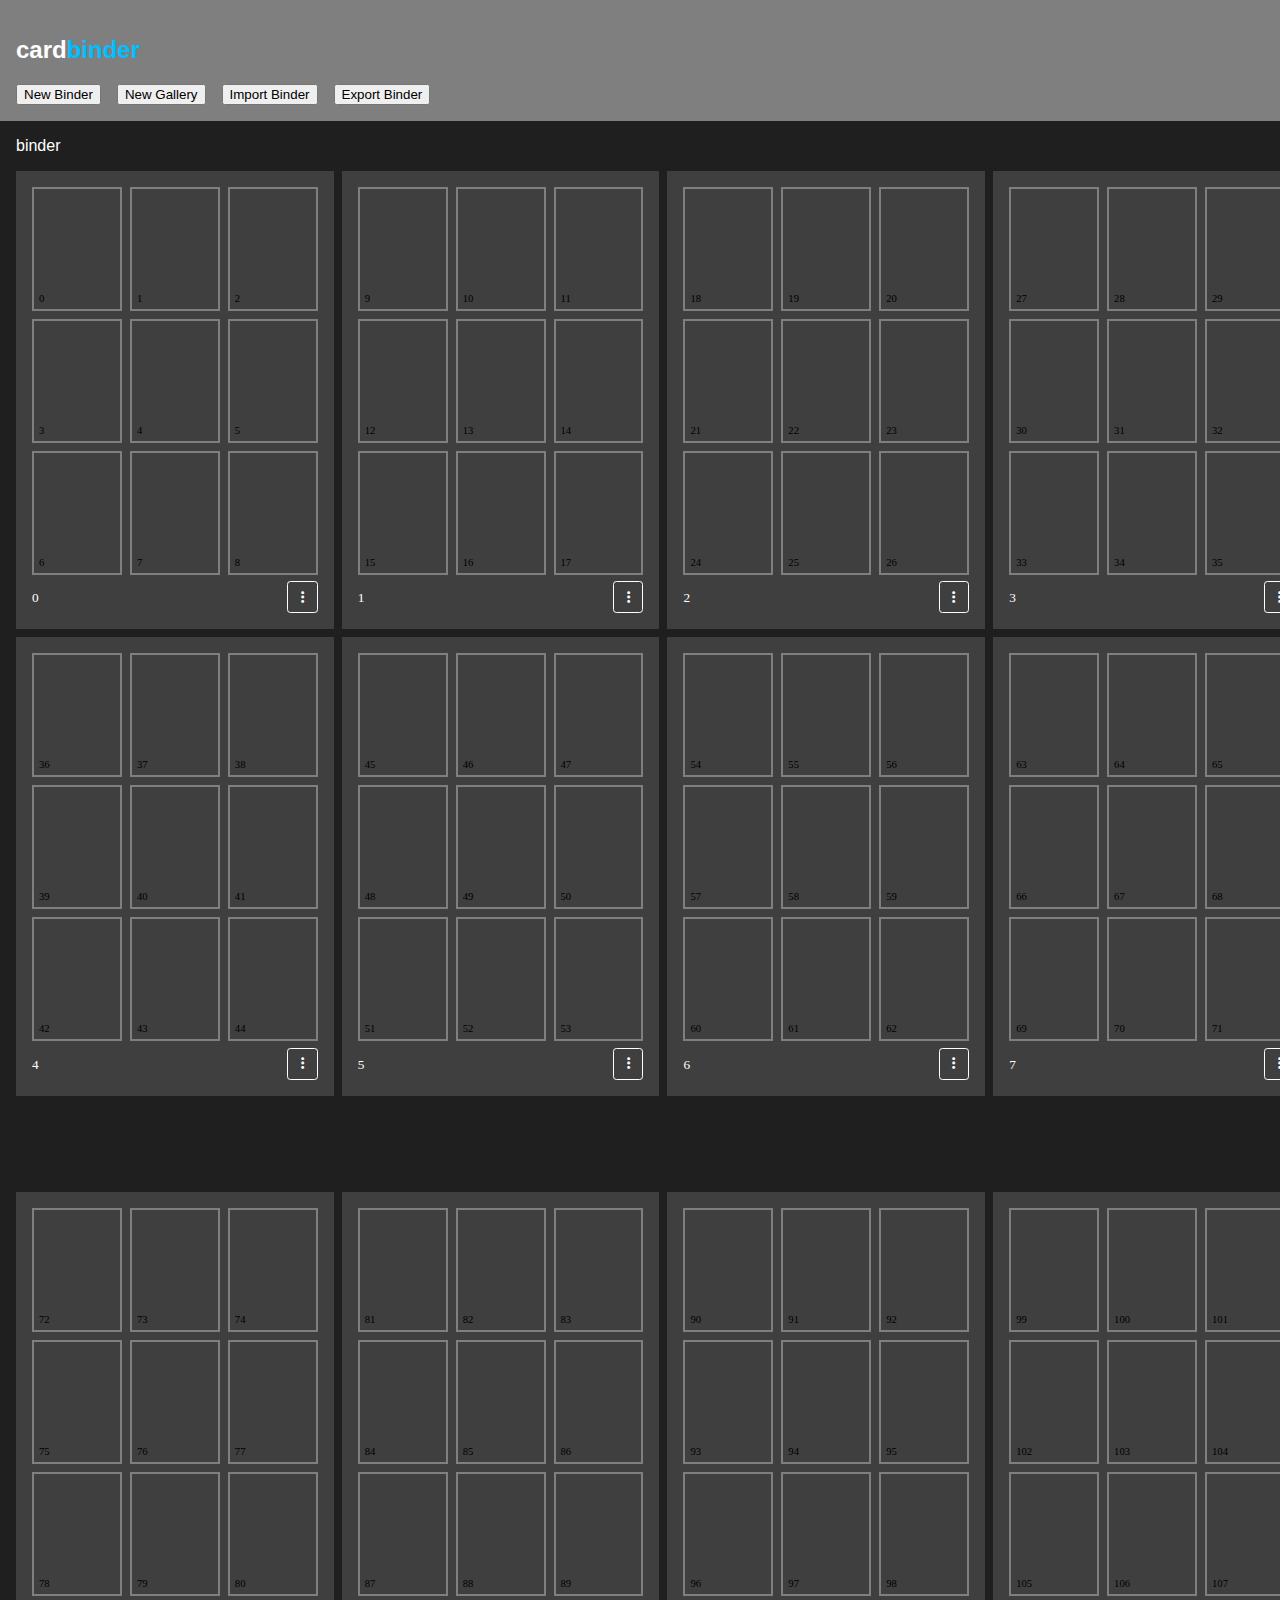
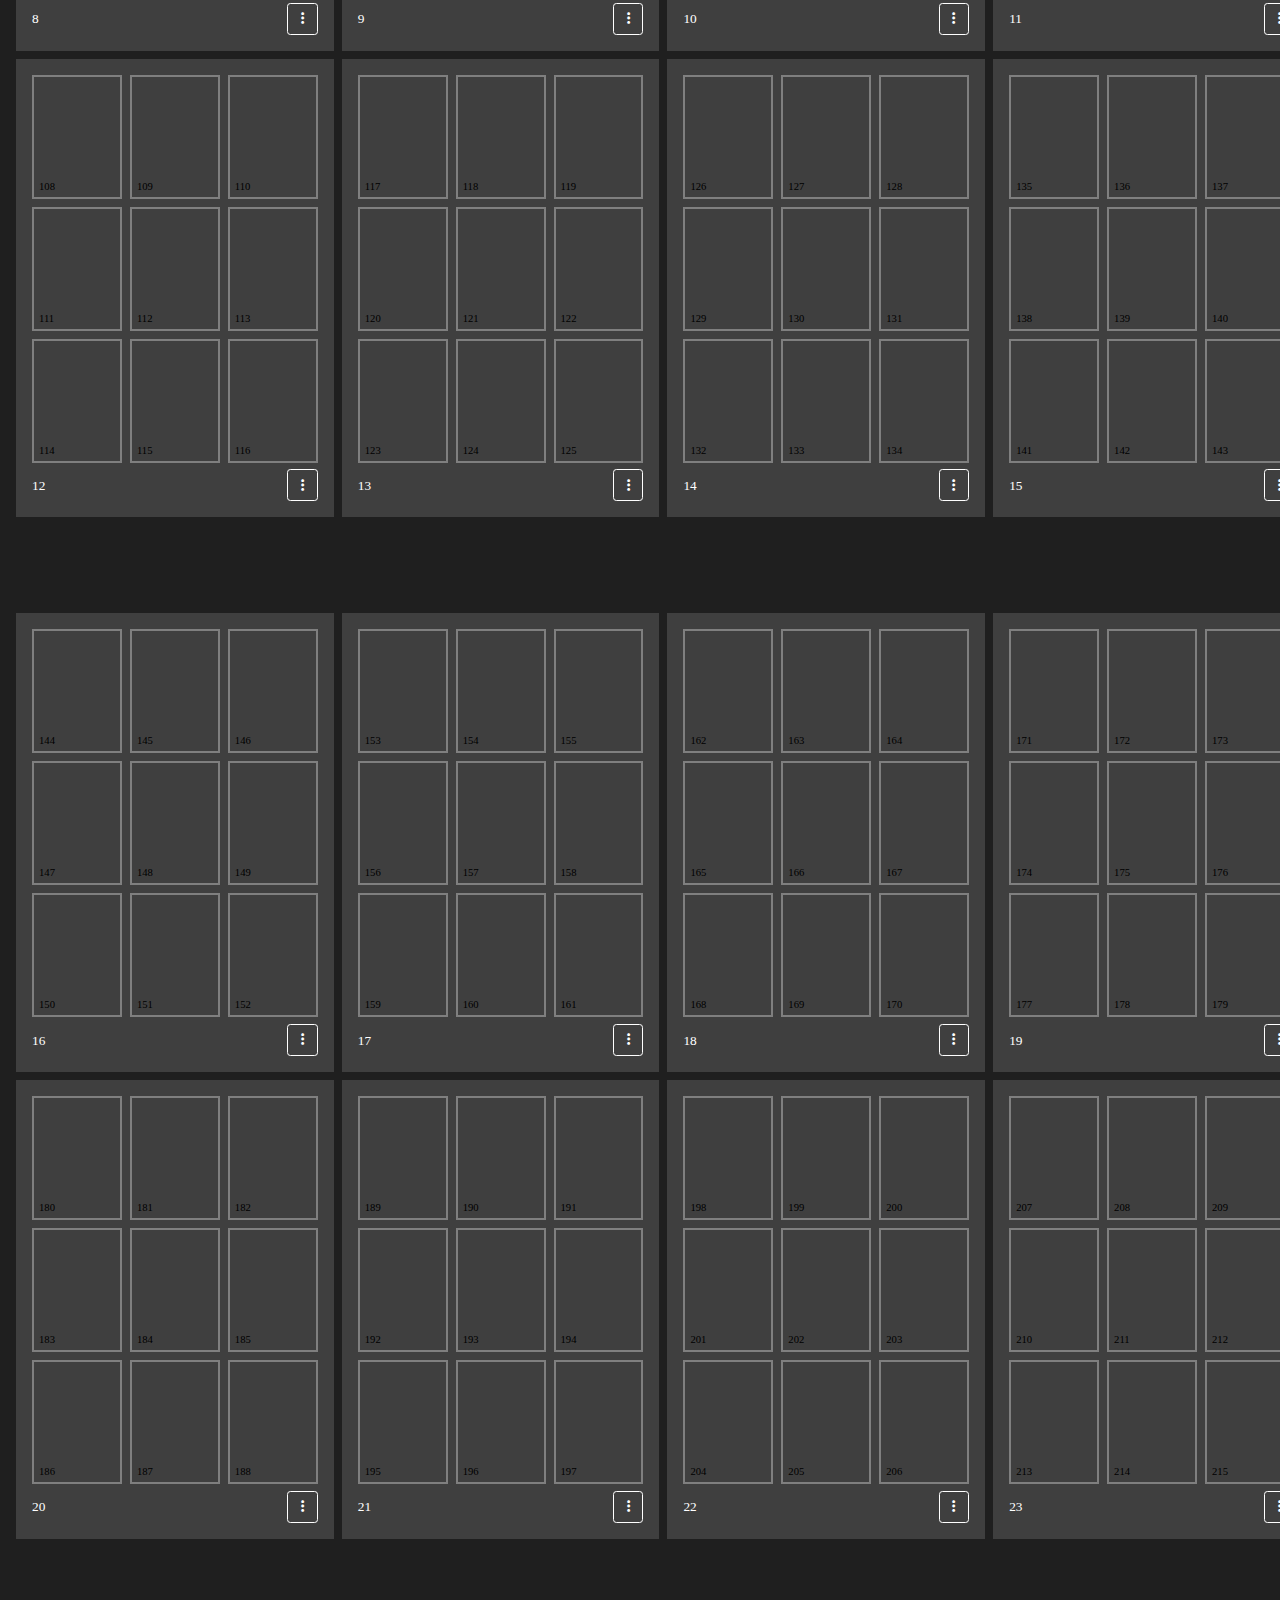
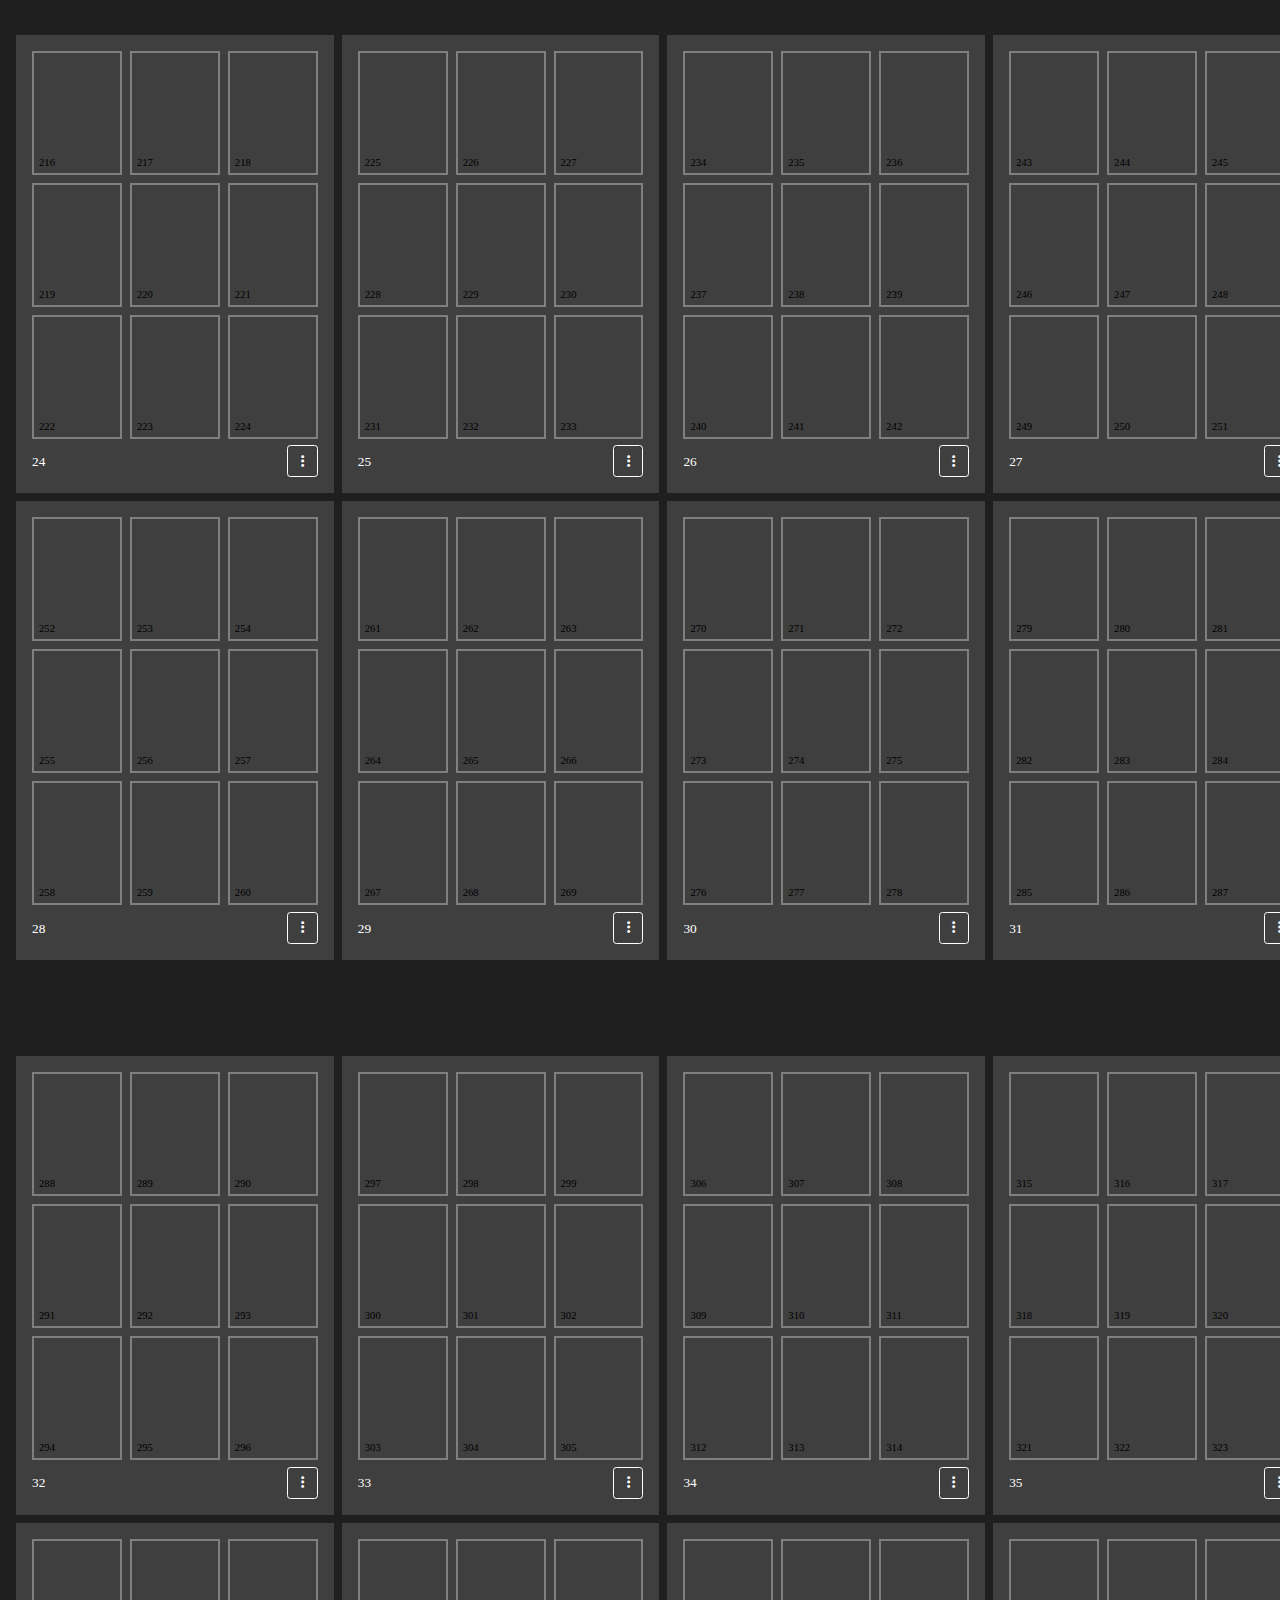
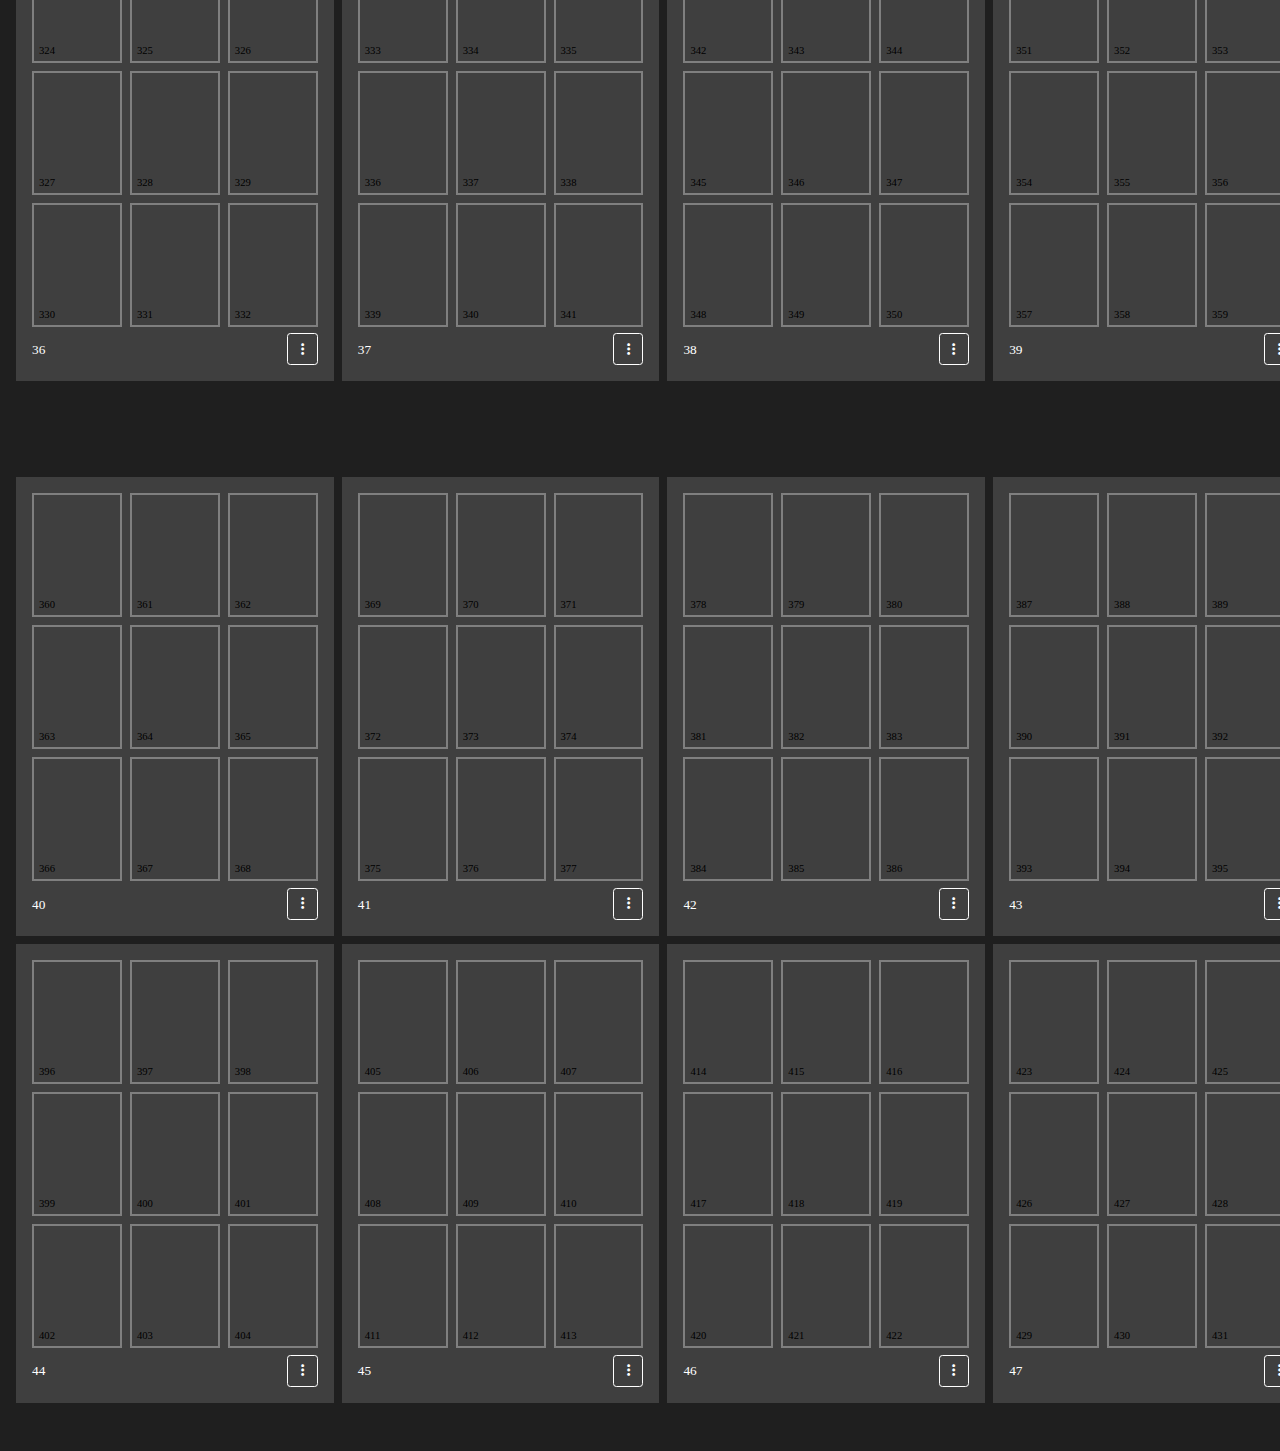
<file: cardbinder/index.html>
<!doctype html>
<html lang="en">
  <head>
    <meta charset="UTF-8" />
    <link rel="icon" type="image/svg+xml" href="./vite.svg" />
    <meta name="viewport" content="width=device-width, initial-scale=1.0" />
    <title>Cardbinder</title>
    <script defer src="./assets/index-KEsKug19.js"></script>
    <link rel="stylesheet"  href="./assets/index-BbLuQXc2.css">
  </head>
  <body>
    <div id="root"></div>
  </body>
</html>
</file>
<file: cardbinder/assets/index-BbLuQXc2.css>
body{font-family:Arial,Helvetica,sans-serif;margin:0;min-width:fit-content;-webkit-user-select:none;user-select:none}img{border:none}#toolbar{padding:1em;background-color:#7f7f7f;color:#fff}canvas{image-rendering:pixelated}.card{position:relative}.card-selected{background-color:#6495ed}.card-selected *{opacity:.3}.card-not-owned img{filter:grayscale(1) brightness(.75)}.card-page{position:relative;width:fit-content;font-family:Calibri;background-color:#3f3f3f;padding:1em}.card-page-selected{background-color:#5f5f5f}.dropdown-button{border:1px solid white;color:#fff;background-color:transparent;margin:.5em 0 0 .5em;border-radius:.25em;display:flex;align-items:center;height:2rem}.dropdown-button:hover{background-color:#1f1f1f;cursor:pointer}.context-menu{position:absolute;background-color:#fff;color:#1f1f1f;font-size:11pt;right:-9em;bottom:4em;border-radius:.25em;z-index:1;overflow:hidden}.context-menu hr{margin:0 .5em}.menu-option{padding:.75em}.menu-option:hover{background-color:#d3d3d3}.switch{position:relative;display:inline-block;width:50px;height:24px}.switch input{opacity:0;width:0;height:0}.slider{position:absolute;cursor:pointer;inset:0;border-radius:34px;background-color:#ccc;transition:.2s}.slider:before{position:absolute;content:"";height:16px;width:16px;left:4px;bottom:4px;border-radius:50%;background-color:#fff;transition:.2s}input:checked+.slider{background-color:#2196f3}input:focus+.slider{box-shadow:0 0 1px #2196f3}input:checked+.slider:before{transform:translate(26px)}@media print{body{background-color:#1f1f1f}#toolbar{display:none}.page-group{margin-bottom:20em;break-after:always}}/*!
* Font Awesome Free 7.0.0 by @fontawesome - https://fontawesome.com
* License - https://fontawesome.com/license/free (Icons: CC BY 4.0, Fonts: SIL OFL 1.1, Code: MIT License)
* Copyright 2025 Fonticons, Inc.
*/.fa,.fa-brands,.fa-classic,.fa-regular,.fa-solid,.fab,.far,.fas{--_fa-family:var(--fa-family,var(--fa-style-family,"Font Awesome 7 Free"));-webkit-font-smoothing:antialiased;-moz-osx-font-smoothing:grayscale;display:var(--fa-display,inline-block);font-family:var(--_fa-family);font-feature-settings:normal;font-style:normal;font-synthesis:none;font-variant:normal;font-weight:var(--fa-style,900);line-height:1;text-align:center;text-rendering:auto;width:var(--fa-width,1.25em)}:is(.fas,.far,.fab,.fa-solid,.fa-regular,.fa-brands,.fa-classic,.fa):before{content:var(--fa);content:var(--fa)/""}.fa-1x{font-size:1em}.fa-2x{font-size:2em}.fa-3x{font-size:3em}.fa-4x{font-size:4em}.fa-5x{font-size:5em}.fa-6x{font-size:6em}.fa-7x{font-size:7em}.fa-8x{font-size:8em}.fa-9x{font-size:9em}.fa-10x{font-size:10em}.fa-2xs{font-size:.625em;line-height:.1em;vertical-align:.225em}.fa-xs{font-size:.75em;line-height:.08333em;vertical-align:.125em}.fa-sm{font-size:.875em;line-height:.07143em;vertical-align:.05357em}.fa-lg{font-size:1.25em;line-height:.05em;vertical-align:-.075em}.fa-xl{font-size:1.5em;line-height:.04167em;vertical-align:-.125em}.fa-2xl{font-size:2em;line-height:.03125em;vertical-align:-.1875em}.fa-width-auto{--fa-width:auto}.fa-fw,.fa-width-fixed{--fa-width:1.25em}.fa-ul{list-style-type:none;margin-inline-start:var(--fa-li-margin,2.5em);padding-inline-start:0}.fa-ul>li{position:relative}.fa-li{inset-inline-start:calc(var(--fa-li-width, 2em)*-1);position:absolute;text-align:center;width:var(--fa-li-width,2em);line-height:inherit}.fa-border{border-radius:var(--fa-border-radius,.1em);border:var(--fa-border-width,.0625em) var(--fa-border-style,solid) var(--fa-border-color,#eee);box-sizing:var(--fa-border-box-sizing,content-box);padding:var(--fa-border-padding,.1875em .25em)}.fa-pull-left,.fa-pull-start{float:inline-start;margin-inline-end:var(--fa-pull-margin,.3em)}.fa-pull-end,.fa-pull-right{float:inline-end;margin-inline-start:var(--fa-pull-margin,.3em)}.fa-beat{animation-name:fa-beat;animation-delay:var(--fa-animation-delay,0s);animation-direction:var(--fa-animation-direction,normal);animation-duration:var(--fa-animation-duration,1s);animation-iteration-count:var(--fa-animation-iteration-count,infinite);animation-timing-function:var(--fa-animation-timing,ease-in-out)}.fa-bounce{animation-name:fa-bounce;animation-delay:var(--fa-animation-delay,0s);animation-direction:var(--fa-animation-direction,normal);animation-duration:var(--fa-animation-duration,1s);animation-iteration-count:var(--fa-animation-iteration-count,infinite);animation-timing-function:var(--fa-animation-timing,cubic-bezier(.28,.84,.42,1))}.fa-fade{animation-name:fa-fade;animation-iteration-count:var(--fa-animation-iteration-count,infinite);animation-timing-function:var(--fa-animation-timing,cubic-bezier(.4,0,.6,1))}.fa-beat-fade,.fa-fade{animation-delay:var(--fa-animation-delay,0s);animation-direction:var(--fa-animation-direction,normal);animation-duration:var(--fa-animation-duration,1s)}.fa-beat-fade{animation-name:fa-beat-fade;animation-iteration-count:var(--fa-animation-iteration-count,infinite);animation-timing-function:var(--fa-animation-timing,cubic-bezier(.4,0,.6,1))}.fa-flip{animation-name:fa-flip;animation-delay:var(--fa-animation-delay,0s);animation-direction:var(--fa-animation-direction,normal);animation-duration:var(--fa-animation-duration,1s);animation-iteration-count:var(--fa-animation-iteration-count,infinite);animation-timing-function:var(--fa-animation-timing,ease-in-out)}.fa-shake{animation-name:fa-shake;animation-duration:var(--fa-animation-duration,1s);animation-iteration-count:var(--fa-animation-iteration-count,infinite);animation-timing-function:var(--fa-animation-timing,linear)}.fa-shake,.fa-spin{animation-delay:var(--fa-animation-delay,0s);animation-direction:var(--fa-animation-direction,normal)}.fa-spin{animation-name:fa-spin;animation-duration:var(--fa-animation-duration,2s);animation-iteration-count:var(--fa-animation-iteration-count,infinite);animation-timing-function:var(--fa-animation-timing,linear)}.fa-spin-reverse{--fa-animation-direction:reverse}.fa-pulse,.fa-spin-pulse{animation-name:fa-spin;animation-direction:var(--fa-animation-direction,normal);animation-duration:var(--fa-animation-duration,1s);animation-iteration-count:var(--fa-animation-iteration-count,infinite);animation-timing-function:var(--fa-animation-timing,steps(8))}@media (prefers-reduced-motion:reduce){.fa-beat,.fa-beat-fade,.fa-bounce,.fa-fade,.fa-flip,.fa-pulse,.fa-shake,.fa-spin,.fa-spin-pulse{animation:none!important;transition:none!important}}@keyframes fa-beat{0%,90%{transform:scale(1)}45%{transform:scale(var(--fa-beat-scale,1.25))}}@keyframes fa-bounce{0%{transform:scale(1) translateY(0)}10%{transform:scale(var(--fa-bounce-start-scale-x,1.1),var(--fa-bounce-start-scale-y,.9)) translateY(0)}30%{transform:scale(var(--fa-bounce-jump-scale-x,.9),var(--fa-bounce-jump-scale-y,1.1)) translateY(var(--fa-bounce-height,-.5em))}50%{transform:scale(var(--fa-bounce-land-scale-x,1.05),var(--fa-bounce-land-scale-y,.95)) translateY(0)}57%{transform:scale(1) translateY(var(--fa-bounce-rebound,-.125em))}64%{transform:scale(1) translateY(0)}to{transform:scale(1) translateY(0)}}@keyframes fa-fade{50%{opacity:var(--fa-fade-opacity,.4)}}@keyframes fa-beat-fade{0%,to{opacity:var(--fa-beat-fade-opacity,.4);transform:scale(1)}50%{opacity:1;transform:scale(var(--fa-beat-fade-scale,1.125))}}@keyframes fa-flip{50%{transform:rotate3d(var(--fa-flip-x,0),var(--fa-flip-y,1),var(--fa-flip-z,0),var(--fa-flip-angle,-180deg))}}@keyframes fa-shake{0%{transform:rotate(-15deg)}4%{transform:rotate(15deg)}8%,24%{transform:rotate(-18deg)}12%,28%{transform:rotate(18deg)}16%{transform:rotate(-22deg)}20%{transform:rotate(22deg)}32%{transform:rotate(-12deg)}36%{transform:rotate(12deg)}40%,to{transform:rotate(0)}}@keyframes fa-spin{0%{transform:rotate(0)}to{transform:rotate(1turn)}}.fa-rotate-90{transform:rotate(90deg)}.fa-rotate-180{transform:rotate(180deg)}.fa-rotate-270{transform:rotate(270deg)}.fa-flip-horizontal{transform:scaleX(-1)}.fa-flip-vertical{transform:scaleY(-1)}.fa-flip-both,.fa-flip-horizontal.fa-flip-vertical{transform:scale(-1)}.fa-rotate-by{transform:rotate(var(--fa-rotate-angle,0))}.fa-stack{display:inline-block;height:2em;line-height:2em;position:relative;vertical-align:middle;width:2.5em}.fa-stack-1x,.fa-stack-2x{left:0;position:absolute;text-align:center;width:100%;z-index:var(--fa-stack-z-index,auto)}.fa-stack-1x{line-height:inherit}.fa-stack-2x{font-size:2em}.fa-inverse{color:var(--fa-inverse,#fff)}.fa-0{--fa:"0"}.fa-1{--fa:"1"}.fa-2{--fa:"2"}.fa-3{--fa:"3"}.fa-4{--fa:"4"}.fa-5{--fa:"5"}.fa-6{--fa:"6"}.fa-7{--fa:"7"}.fa-8{--fa:"8"}.fa-9{--fa:"9"}.fa-exclamation{--fa:"!"}.fa-hashtag{--fa:"#"}.fa-dollar,.fa-dollar-sign,.fa-usd{--fa:"$"}.fa-percent,.fa-percentage{--fa:"%"}.fa-asterisk{--fa:"*"}.fa-add,.fa-plus{--fa:"+"}.fa-less-than{--fa:"<"}.fa-equals{--fa:"="}.fa-greater-than{--fa:">"}.fa-question{--fa:"?"}.fa-at{--fa:"@"}.fa-a{--fa:"A"}.fa-b{--fa:"B"}.fa-c{--fa:"C"}.fa-d{--fa:"D"}.fa-e{--fa:"E"}.fa-f{--fa:"F"}.fa-g{--fa:"G"}.fa-h{--fa:"H"}.fa-i{--fa:"I"}.fa-j{--fa:"J"}.fa-k{--fa:"K"}.fa-l{--fa:"L"}.fa-m{--fa:"M"}.fa-n{--fa:"N"}.fa-o{--fa:"O"}.fa-p{--fa:"P"}.fa-q{--fa:"Q"}.fa-r{--fa:"R"}.fa-s{--fa:"S"}.fa-t{--fa:"T"}.fa-u{--fa:"U"}.fa-v{--fa:"V"}.fa-w{--fa:"W"}.fa-x{--fa:"X"}.fa-y{--fa:"Y"}.fa-z{--fa:"Z"}.fa-faucet{--fa:""}.fa-faucet-drip{--fa:""}.fa-house-chimney-window{--fa:""}.fa-house-signal{--fa:""}.fa-temperature-arrow-down,.fa-temperature-down{--fa:""}.fa-temperature-arrow-up,.fa-temperature-up{--fa:""}.fa-trailer{--fa:""}.fa-bacteria{--fa:""}.fa-bacterium{--fa:""}.fa-box-tissue{--fa:""}.fa-hand-holding-medical{--fa:""}.fa-hand-sparkles{--fa:""}.fa-hands-bubbles,.fa-hands-wash{--fa:""}.fa-handshake-alt-slash,.fa-handshake-simple-slash,.fa-handshake-slash{--fa:""}.fa-head-side-cough{--fa:""}.fa-head-side-cough-slash{--fa:""}.fa-head-side-mask{--fa:""}.fa-head-side-virus{--fa:""}.fa-house-chimney-user{--fa:""}.fa-house-laptop,.fa-laptop-house{--fa:""}.fa-lungs-virus{--fa:""}.fa-people-arrows,.fa-people-arrows-left-right{--fa:""}.fa-plane-slash{--fa:""}.fa-pump-medical{--fa:""}.fa-pump-soap{--fa:""}.fa-shield-virus{--fa:""}.fa-sink{--fa:""}.fa-soap{--fa:""}.fa-stopwatch-20{--fa:""}.fa-shop-slash,.fa-store-alt-slash{--fa:""}.fa-store-slash{--fa:""}.fa-toilet-paper-slash{--fa:""}.fa-users-slash{--fa:""}.fa-virus{--fa:""}.fa-virus-slash{--fa:""}.fa-viruses{--fa:""}.fa-vest{--fa:""}.fa-vest-patches{--fa:""}.fa-arrow-trend-down{--fa:""}.fa-arrow-trend-up{--fa:""}.fa-arrow-up-from-bracket{--fa:""}.fa-austral-sign{--fa:""}.fa-baht-sign{--fa:""}.fa-bitcoin-sign{--fa:""}.fa-bolt-lightning{--fa:""}.fa-book-bookmark{--fa:""}.fa-camera-rotate{--fa:""}.fa-cedi-sign{--fa:""}.fa-chart-column{--fa:""}.fa-chart-gantt{--fa:""}.fa-clapperboard{--fa:""}.fa-clover{--fa:""}.fa-code-compare{--fa:""}.fa-code-fork{--fa:""}.fa-code-pull-request{--fa:""}.fa-colon-sign{--fa:""}.fa-cruzeiro-sign{--fa:""}.fa-display{--fa:""}.fa-dong-sign{--fa:""}.fa-elevator{--fa:""}.fa-filter-circle-xmark{--fa:""}.fa-florin-sign{--fa:""}.fa-folder-closed{--fa:""}.fa-franc-sign{--fa:""}.fa-guarani-sign{--fa:""}.fa-gun{--fa:""}.fa-hands-clapping{--fa:""}.fa-home-user,.fa-house-user{--fa:""}.fa-indian-rupee,.fa-indian-rupee-sign,.fa-inr{--fa:""}.fa-kip-sign{--fa:""}.fa-lari-sign{--fa:""}.fa-litecoin-sign{--fa:""}.fa-manat-sign{--fa:""}.fa-mask-face{--fa:""}.fa-mill-sign{--fa:""}.fa-money-bills{--fa:""}.fa-naira-sign{--fa:""}.fa-notdef{--fa:""}.fa-panorama{--fa:""}.fa-peseta-sign{--fa:""}.fa-peso-sign{--fa:""}.fa-plane-up{--fa:""}.fa-rupiah-sign{--fa:""}.fa-stairs{--fa:""}.fa-timeline{--fa:""}.fa-truck-front{--fa:""}.fa-try,.fa-turkish-lira,.fa-turkish-lira-sign{--fa:""}.fa-vault{--fa:""}.fa-magic-wand-sparkles,.fa-wand-magic-sparkles{--fa:""}.fa-wheat-alt,.fa-wheat-awn{--fa:""}.fa-wheelchair-alt,.fa-wheelchair-move{--fa:""}.fa-bangladeshi-taka-sign{--fa:""}.fa-bowl-rice{--fa:""}.fa-person-pregnant{--fa:""}.fa-home-lg,.fa-house-chimney{--fa:""}.fa-house-crack{--fa:""}.fa-house-medical{--fa:""}.fa-cent-sign{--fa:""}.fa-plus-minus{--fa:""}.fa-sailboat{--fa:""}.fa-section{--fa:""}.fa-shrimp{--fa:""}.fa-brazilian-real-sign{--fa:""}.fa-chart-simple{--fa:""}.fa-diagram-next{--fa:""}.fa-diagram-predecessor{--fa:""}.fa-diagram-successor{--fa:""}.fa-earth-oceania,.fa-globe-oceania{--fa:""}.fa-bug-slash{--fa:""}.fa-file-circle-plus{--fa:""}.fa-shop-lock{--fa:""}.fa-virus-covid{--fa:""}.fa-virus-covid-slash{--fa:""}.fa-anchor-circle-check{--fa:""}.fa-anchor-circle-exclamation{--fa:""}.fa-anchor-circle-xmark{--fa:""}.fa-anchor-lock{--fa:""}.fa-arrow-down-up-across-line{--fa:""}.fa-arrow-down-up-lock{--fa:""}.fa-arrow-right-to-city{--fa:""}.fa-arrow-up-from-ground-water{--fa:""}.fa-arrow-up-from-water-pump{--fa:""}.fa-arrow-up-right-dots{--fa:""}.fa-arrows-down-to-line{--fa:""}.fa-arrows-down-to-people{--fa:""}.fa-arrows-left-right-to-line{--fa:""}.fa-arrows-spin{--fa:""}.fa-arrows-split-up-and-left{--fa:""}.fa-arrows-to-circle{--fa:""}.fa-arrows-to-dot{--fa:""}.fa-arrows-to-eye{--fa:""}.fa-arrows-turn-right{--fa:""}.fa-arrows-turn-to-dots{--fa:""}.fa-arrows-up-to-line{--fa:""}.fa-bore-hole{--fa:""}.fa-bottle-droplet{--fa:""}.fa-bottle-water{--fa:""}.fa-bowl-food{--fa:""}.fa-boxes-packing{--fa:""}.fa-bridge{--fa:""}.fa-bridge-circle-check{--fa:""}.fa-bridge-circle-exclamation{--fa:""}.fa-bridge-circle-xmark{--fa:""}.fa-bridge-lock{--fa:""}.fa-bridge-water{--fa:""}.fa-bucket{--fa:""}.fa-bugs{--fa:""}.fa-building-circle-arrow-right{--fa:""}.fa-building-circle-check{--fa:""}.fa-building-circle-exclamation{--fa:""}.fa-building-circle-xmark{--fa:""}.fa-building-flag{--fa:""}.fa-building-lock{--fa:""}.fa-building-ngo{--fa:""}.fa-building-shield{--fa:""}.fa-building-un{--fa:""}.fa-building-user{--fa:""}.fa-building-wheat{--fa:""}.fa-burst{--fa:""}.fa-car-on{--fa:""}.fa-car-tunnel{--fa:""}.fa-child-combatant,.fa-child-rifle{--fa:""}.fa-children{--fa:""}.fa-circle-nodes{--fa:""}.fa-clipboard-question{--fa:""}.fa-cloud-showers-water{--fa:""}.fa-computer{--fa:""}.fa-cubes-stacked{--fa:""}.fa-envelope-circle-check{--fa:""}.fa-explosion{--fa:""}.fa-ferry{--fa:""}.fa-file-circle-exclamation{--fa:""}.fa-file-circle-minus{--fa:""}.fa-file-circle-question{--fa:""}.fa-file-shield{--fa:""}.fa-fire-burner{--fa:""}.fa-fish-fins{--fa:""}.fa-flask-vial{--fa:""}.fa-glass-water{--fa:""}.fa-glass-water-droplet{--fa:""}.fa-group-arrows-rotate{--fa:""}.fa-hand-holding-hand{--fa:""}.fa-handcuffs{--fa:""}.fa-hands-bound{--fa:""}.fa-hands-holding-child{--fa:""}.fa-hands-holding-circle{--fa:""}.fa-heart-circle-bolt{--fa:""}.fa-heart-circle-check{--fa:""}.fa-heart-circle-exclamation{--fa:""}.fa-heart-circle-minus{--fa:""}.fa-heart-circle-plus{--fa:""}.fa-heart-circle-xmark{--fa:""}.fa-helicopter-symbol{--fa:""}.fa-helmet-un{--fa:""}.fa-hill-avalanche{--fa:""}.fa-hill-rockslide{--fa:""}.fa-house-circle-check{--fa:""}.fa-house-circle-exclamation{--fa:""}.fa-house-circle-xmark{--fa:""}.fa-house-fire{--fa:""}.fa-house-flag{--fa:""}.fa-house-flood-water{--fa:""}.fa-house-flood-water-circle-arrow-right{--fa:""}.fa-house-lock{--fa:""}.fa-house-medical-circle-check{--fa:""}.fa-house-medical-circle-exclamation{--fa:""}.fa-house-medical-circle-xmark{--fa:""}.fa-house-medical-flag{--fa:""}.fa-house-tsunami{--fa:""}.fa-jar{--fa:""}.fa-jar-wheat{--fa:""}.fa-jet-fighter-up{--fa:""}.fa-jug-detergent{--fa:""}.fa-kitchen-set{--fa:""}.fa-land-mine-on{--fa:""}.fa-landmark-flag{--fa:""}.fa-laptop-file{--fa:""}.fa-lines-leaning{--fa:""}.fa-location-pin-lock{--fa:""}.fa-locust{--fa:""}.fa-magnifying-glass-arrow-right{--fa:""}.fa-magnifying-glass-chart{--fa:""}.fa-mars-and-venus-burst{--fa:""}.fa-mask-ventilator{--fa:""}.fa-mattress-pillow{--fa:""}.fa-mobile-retro{--fa:""}.fa-money-bill-transfer{--fa:""}.fa-money-bill-trend-up{--fa:""}.fa-money-bill-wheat{--fa:""}.fa-mosquito{--fa:""}.fa-mosquito-net{--fa:""}.fa-mound{--fa:""}.fa-mountain-city{--fa:""}.fa-mountain-sun{--fa:""}.fa-oil-well{--fa:""}.fa-people-group{--fa:""}.fa-people-line{--fa:""}.fa-people-pulling{--fa:""}.fa-people-robbery{--fa:""}.fa-people-roof{--fa:""}.fa-person-arrow-down-to-line{--fa:""}.fa-person-arrow-up-from-line{--fa:""}.fa-person-breastfeeding{--fa:""}.fa-person-burst{--fa:""}.fa-person-cane{--fa:""}.fa-person-chalkboard{--fa:""}.fa-person-circle-check{--fa:""}.fa-person-circle-exclamation{--fa:""}.fa-person-circle-minus{--fa:""}.fa-person-circle-plus{--fa:""}.fa-person-circle-question{--fa:""}.fa-person-circle-xmark{--fa:""}.fa-person-dress-burst{--fa:""}.fa-person-drowning{--fa:""}.fa-person-falling{--fa:""}.fa-person-falling-burst{--fa:""}.fa-person-half-dress{--fa:""}.fa-person-harassing{--fa:""}.fa-person-military-pointing{--fa:""}.fa-person-military-rifle{--fa:""}.fa-person-military-to-person{--fa:""}.fa-person-rays{--fa:""}.fa-person-rifle{--fa:""}.fa-person-shelter{--fa:""}.fa-person-walking-arrow-loop-left{--fa:""}.fa-person-walking-arrow-right{--fa:""}.fa-person-walking-dashed-line-arrow-right{--fa:""}.fa-person-walking-luggage{--fa:""}.fa-plane-circle-check{--fa:""}.fa-plane-circle-exclamation{--fa:""}.fa-plane-circle-xmark{--fa:""}.fa-plane-lock{--fa:""}.fa-plate-wheat{--fa:""}.fa-plug-circle-bolt{--fa:""}.fa-plug-circle-check{--fa:""}.fa-plug-circle-exclamation{--fa:""}.fa-plug-circle-minus{--fa:""}.fa-plug-circle-plus{--fa:""}.fa-plug-circle-xmark{--fa:""}.fa-ranking-star{--fa:""}.fa-road-barrier{--fa:""}.fa-road-bridge{--fa:""}.fa-road-circle-check{--fa:""}.fa-road-circle-exclamation{--fa:""}.fa-road-circle-xmark{--fa:""}.fa-road-lock{--fa:""}.fa-road-spikes{--fa:""}.fa-rug{--fa:""}.fa-sack-xmark{--fa:""}.fa-school-circle-check{--fa:""}.fa-school-circle-exclamation{--fa:""}.fa-school-circle-xmark{--fa:""}.fa-school-flag{--fa:""}.fa-school-lock{--fa:""}.fa-sheet-plastic{--fa:""}.fa-shield-cat{--fa:""}.fa-shield-dog{--fa:""}.fa-shield-heart{--fa:""}.fa-square-nfi{--fa:""}.fa-square-person-confined{--fa:""}.fa-square-virus{--fa:""}.fa-rod-asclepius,.fa-rod-snake,.fa-staff-aesculapius,.fa-staff-snake{--fa:""}.fa-sun-plant-wilt{--fa:""}.fa-tarp{--fa:""}.fa-tarp-droplet{--fa:""}.fa-tent{--fa:""}.fa-tent-arrow-down-to-line{--fa:""}.fa-tent-arrow-left-right{--fa:""}.fa-tent-arrow-turn-left{--fa:""}.fa-tent-arrows-down{--fa:""}.fa-tents{--fa:""}.fa-toilet-portable{--fa:""}.fa-toilets-portable{--fa:""}.fa-tower-cell{--fa:""}.fa-tower-observation{--fa:""}.fa-tree-city{--fa:""}.fa-trowel{--fa:""}.fa-trowel-bricks{--fa:""}.fa-truck-arrow-right{--fa:""}.fa-truck-droplet{--fa:""}.fa-truck-field{--fa:""}.fa-truck-field-un{--fa:""}.fa-truck-plane{--fa:""}.fa-users-between-lines{--fa:""}.fa-users-line{--fa:""}.fa-users-rays{--fa:""}.fa-users-rectangle{--fa:""}.fa-users-viewfinder{--fa:""}.fa-vial-circle-check{--fa:""}.fa-vial-virus{--fa:""}.fa-wheat-awn-circle-exclamation{--fa:""}.fa-worm{--fa:""}.fa-xmarks-lines{--fa:""}.fa-child-dress{--fa:""}.fa-child-reaching{--fa:""}.fa-file-circle-check{--fa:""}.fa-file-circle-xmark{--fa:""}.fa-person-through-window{--fa:""}.fa-plant-wilt{--fa:""}.fa-stapler{--fa:""}.fa-train-tram{--fa:""}.fa-table-cells-column-lock{--fa:""}.fa-table-cells-row-lock{--fa:""}.fa-web-awesome{--fa:""}.fa-thumb-tack-slash,.fa-thumbtack-slash{--fa:""}.fa-table-cells-row-unlock{--fa:""}.fa-chart-diagram{--fa:""}.fa-comment-nodes{--fa:""}.fa-file-fragment{--fa:""}.fa-file-half-dashed{--fa:""}.fa-hexagon-nodes{--fa:""}.fa-hexagon-nodes-bolt{--fa:""}.fa-square-binary{--fa:""}.fa-pentagon{--fa:""}.fa-non-binary{--fa:""}.fa-spiral{--fa:""}.fa-mobile-vibrate{--fa:""}.fa-single-quote-left{--fa:""}.fa-single-quote-right{--fa:""}.fa-bus-side{--fa:""}.fa-heptagon,.fa-septagon{--fa:""}.fa-glass-martini,.fa-martini-glass-empty{--fa:""}.fa-music{--fa:""}.fa-magnifying-glass,.fa-search{--fa:""}.fa-heart{--fa:""}.fa-star{--fa:""}.fa-user,.fa-user-alt,.fa-user-large{--fa:""}.fa-film,.fa-film-alt,.fa-film-simple{--fa:""}.fa-table-cells-large,.fa-th-large{--fa:""}.fa-table-cells,.fa-th{--fa:""}.fa-table-list,.fa-th-list{--fa:""}.fa-check{--fa:""}.fa-close,.fa-multiply,.fa-remove,.fa-times,.fa-xmark{--fa:""}.fa-magnifying-glass-plus,.fa-search-plus{--fa:""}.fa-magnifying-glass-minus,.fa-search-minus{--fa:""}.fa-power-off{--fa:""}.fa-signal,.fa-signal-5,.fa-signal-perfect{--fa:""}.fa-cog,.fa-gear{--fa:""}.fa-home,.fa-home-alt,.fa-home-lg-alt,.fa-house{--fa:""}.fa-clock,.fa-clock-four{--fa:""}.fa-road{--fa:""}.fa-download{--fa:""}.fa-inbox{--fa:""}.fa-arrow-right-rotate,.fa-arrow-rotate-forward,.fa-arrow-rotate-right,.fa-redo{--fa:""}.fa-arrows-rotate,.fa-refresh,.fa-sync{--fa:""}.fa-list-alt,.fa-rectangle-list{--fa:""}.fa-lock{--fa:""}.fa-flag{--fa:""}.fa-headphones,.fa-headphones-alt,.fa-headphones-simple{--fa:""}.fa-volume-off{--fa:""}.fa-volume-down,.fa-volume-low{--fa:""}.fa-volume-high,.fa-volume-up{--fa:""}.fa-qrcode{--fa:""}.fa-barcode{--fa:""}.fa-tag{--fa:""}.fa-tags{--fa:""}.fa-book{--fa:""}.fa-bookmark{--fa:""}.fa-print{--fa:""}.fa-camera,.fa-camera-alt{--fa:""}.fa-font{--fa:""}.fa-bold{--fa:""}.fa-italic{--fa:""}.fa-text-height{--fa:""}.fa-text-width{--fa:""}.fa-align-left{--fa:""}.fa-align-center{--fa:""}.fa-align-right{--fa:""}.fa-align-justify{--fa:""}.fa-list,.fa-list-squares{--fa:""}.fa-dedent,.fa-outdent{--fa:""}.fa-indent{--fa:""}.fa-video,.fa-video-camera{--fa:""}.fa-image{--fa:""}.fa-location-pin,.fa-map-marker{--fa:""}.fa-adjust,.fa-circle-half-stroke{--fa:""}.fa-droplet,.fa-tint{--fa:""}.fa-edit,.fa-pen-to-square{--fa:""}.fa-arrows,.fa-arrows-up-down-left-right{--fa:""}.fa-backward-step,.fa-step-backward{--fa:""}.fa-backward-fast,.fa-fast-backward{--fa:""}.fa-backward{--fa:""}.fa-play{--fa:""}.fa-pause{--fa:""}.fa-stop{--fa:""}.fa-forward{--fa:""}.fa-fast-forward,.fa-forward-fast{--fa:""}.fa-forward-step,.fa-step-forward{--fa:""}.fa-eject{--fa:""}.fa-chevron-left{--fa:""}.fa-chevron-right{--fa:""}.fa-circle-plus,.fa-plus-circle{--fa:""}.fa-circle-minus,.fa-minus-circle{--fa:""}.fa-circle-xmark,.fa-times-circle,.fa-xmark-circle{--fa:""}.fa-check-circle,.fa-circle-check{--fa:""}.fa-circle-question,.fa-question-circle{--fa:""}.fa-circle-info,.fa-info-circle{--fa:""}.fa-crosshairs{--fa:""}.fa-ban,.fa-cancel{--fa:""}.fa-arrow-left{--fa:""}.fa-arrow-right{--fa:""}.fa-arrow-up{--fa:""}.fa-arrow-down{--fa:""}.fa-mail-forward,.fa-share{--fa:""}.fa-expand{--fa:""}.fa-compress{--fa:""}.fa-minus,.fa-subtract{--fa:""}.fa-circle-exclamation,.fa-exclamation-circle{--fa:""}.fa-gift{--fa:""}.fa-leaf{--fa:""}.fa-fire{--fa:""}.fa-eye{--fa:""}.fa-eye-slash{--fa:""}.fa-exclamation-triangle,.fa-triangle-exclamation,.fa-warning{--fa:""}.fa-plane{--fa:""}.fa-calendar-alt,.fa-calendar-days{--fa:""}.fa-random,.fa-shuffle{--fa:""}.fa-comment{--fa:""}.fa-magnet{--fa:""}.fa-chevron-up{--fa:""}.fa-chevron-down{--fa:""}.fa-retweet{--fa:""}.fa-cart-shopping,.fa-shopping-cart{--fa:""}.fa-folder,.fa-folder-blank{--fa:""}.fa-folder-open{--fa:""}.fa-arrows-up-down,.fa-arrows-v{--fa:""}.fa-arrows-h,.fa-arrows-left-right{--fa:""}.fa-bar-chart,.fa-chart-bar{--fa:""}.fa-camera-retro{--fa:""}.fa-key{--fa:""}.fa-cogs,.fa-gears{--fa:""}.fa-comments{--fa:""}.fa-star-half{--fa:""}.fa-arrow-right-from-bracket,.fa-sign-out{--fa:""}.fa-thumb-tack,.fa-thumbtack{--fa:""}.fa-arrow-up-right-from-square,.fa-external-link{--fa:""}.fa-arrow-right-to-bracket,.fa-sign-in{--fa:""}.fa-trophy{--fa:""}.fa-upload{--fa:""}.fa-lemon{--fa:""}.fa-phone{--fa:""}.fa-phone-square,.fa-square-phone{--fa:""}.fa-unlock{--fa:""}.fa-credit-card,.fa-credit-card-alt{--fa:""}.fa-feed,.fa-rss{--fa:""}.fa-hard-drive,.fa-hdd{--fa:""}.fa-bullhorn{--fa:""}.fa-certificate{--fa:""}.fa-hand-point-right{--fa:""}.fa-hand-point-left{--fa:""}.fa-hand-point-up{--fa:""}.fa-hand-point-down{--fa:""}.fa-arrow-circle-left,.fa-circle-arrow-left{--fa:""}.fa-arrow-circle-right,.fa-circle-arrow-right{--fa:""}.fa-arrow-circle-up,.fa-circle-arrow-up{--fa:""}.fa-arrow-circle-down,.fa-circle-arrow-down{--fa:""}.fa-globe{--fa:""}.fa-wrench{--fa:""}.fa-list-check,.fa-tasks{--fa:""}.fa-filter{--fa:""}.fa-briefcase{--fa:""}.fa-arrows-alt,.fa-up-down-left-right{--fa:""}.fa-users{--fa:""}.fa-chain,.fa-link{--fa:""}.fa-cloud{--fa:""}.fa-flask{--fa:""}.fa-cut,.fa-scissors{--fa:""}.fa-copy{--fa:""}.fa-paperclip{--fa:""}.fa-floppy-disk,.fa-save{--fa:""}.fa-square{--fa:""}.fa-bars,.fa-navicon{--fa:""}.fa-list-dots,.fa-list-ul{--fa:""}.fa-list-1-2,.fa-list-numeric,.fa-list-ol{--fa:""}.fa-strikethrough{--fa:""}.fa-underline{--fa:""}.fa-table{--fa:""}.fa-magic,.fa-wand-magic{--fa:""}.fa-truck{--fa:""}.fa-money-bill{--fa:""}.fa-caret-down{--fa:""}.fa-caret-up{--fa:""}.fa-caret-left{--fa:""}.fa-caret-right{--fa:""}.fa-columns,.fa-table-columns{--fa:""}.fa-sort,.fa-unsorted{--fa:""}.fa-sort-desc,.fa-sort-down{--fa:""}.fa-sort-asc,.fa-sort-up{--fa:""}.fa-envelope{--fa:""}.fa-arrow-left-rotate,.fa-arrow-rotate-back,.fa-arrow-rotate-backward,.fa-arrow-rotate-left,.fa-undo{--fa:""}.fa-gavel,.fa-legal{--fa:""}.fa-bolt,.fa-zap{--fa:""}.fa-sitemap{--fa:""}.fa-umbrella{--fa:""}.fa-file-clipboard,.fa-paste{--fa:""}.fa-lightbulb{--fa:""}.fa-arrow-right-arrow-left,.fa-exchange{--fa:""}.fa-cloud-arrow-down,.fa-cloud-download,.fa-cloud-download-alt{--fa:""}.fa-cloud-arrow-up,.fa-cloud-upload,.fa-cloud-upload-alt{--fa:""}.fa-user-doctor,.fa-user-md{--fa:""}.fa-stethoscope{--fa:""}.fa-suitcase{--fa:""}.fa-bell{--fa:""}.fa-coffee,.fa-mug-saucer{--fa:""}.fa-hospital,.fa-hospital-alt,.fa-hospital-wide{--fa:""}.fa-ambulance,.fa-truck-medical{--fa:""}.fa-medkit,.fa-suitcase-medical{--fa:""}.fa-fighter-jet,.fa-jet-fighter{--fa:""}.fa-beer,.fa-beer-mug-empty{--fa:""}.fa-h-square,.fa-square-h{--fa:""}.fa-plus-square,.fa-square-plus{--fa:""}.fa-angle-double-left,.fa-angles-left{--fa:""}.fa-angle-double-right,.fa-angles-right{--fa:""}.fa-angle-double-up,.fa-angles-up{--fa:""}.fa-angle-double-down,.fa-angles-down{--fa:""}.fa-angle-left{--fa:""}.fa-angle-right{--fa:""}.fa-angle-up{--fa:""}.fa-angle-down{--fa:""}.fa-laptop{--fa:""}.fa-tablet-button{--fa:""}.fa-mobile-button{--fa:""}.fa-quote-left,.fa-quote-left-alt{--fa:""}.fa-quote-right,.fa-quote-right-alt{--fa:""}.fa-spinner{--fa:""}.fa-circle{--fa:""}.fa-face-smile,.fa-smile{--fa:""}.fa-face-frown,.fa-frown{--fa:""}.fa-face-meh,.fa-meh{--fa:""}.fa-gamepad{--fa:""}.fa-keyboard{--fa:""}.fa-flag-checkered{--fa:""}.fa-terminal{--fa:""}.fa-code{--fa:""}.fa-mail-reply-all,.fa-reply-all{--fa:""}.fa-location-arrow{--fa:""}.fa-crop{--fa:""}.fa-code-branch{--fa:""}.fa-chain-broken,.fa-chain-slash,.fa-link-slash,.fa-unlink{--fa:""}.fa-info{--fa:""}.fa-superscript{--fa:""}.fa-subscript{--fa:""}.fa-eraser{--fa:""}.fa-puzzle-piece{--fa:""}.fa-microphone{--fa:""}.fa-microphone-slash{--fa:""}.fa-shield,.fa-shield-blank{--fa:""}.fa-calendar{--fa:""}.fa-fire-extinguisher{--fa:""}.fa-rocket{--fa:""}.fa-chevron-circle-left,.fa-circle-chevron-left{--fa:""}.fa-chevron-circle-right,.fa-circle-chevron-right{--fa:""}.fa-chevron-circle-up,.fa-circle-chevron-up{--fa:""}.fa-chevron-circle-down,.fa-circle-chevron-down{--fa:""}.fa-anchor{--fa:""}.fa-unlock-alt,.fa-unlock-keyhole{--fa:""}.fa-bullseye{--fa:""}.fa-ellipsis,.fa-ellipsis-h{--fa:""}.fa-ellipsis-v,.fa-ellipsis-vertical{--fa:""}.fa-rss-square,.fa-square-rss{--fa:""}.fa-circle-play,.fa-play-circle{--fa:""}.fa-ticket{--fa:""}.fa-minus-square,.fa-square-minus{--fa:""}.fa-arrow-turn-up,.fa-level-up{--fa:""}.fa-arrow-turn-down,.fa-level-down{--fa:""}.fa-check-square,.fa-square-check{--fa:""}.fa-pen-square,.fa-pencil-square,.fa-square-pen{--fa:""}.fa-external-link-square,.fa-square-arrow-up-right{--fa:""}.fa-share-from-square,.fa-share-square{--fa:""}.fa-compass{--fa:""}.fa-caret-square-down,.fa-square-caret-down{--fa:""}.fa-caret-square-up,.fa-square-caret-up{--fa:""}.fa-caret-square-right,.fa-square-caret-right{--fa:""}.fa-eur,.fa-euro,.fa-euro-sign{--fa:""}.fa-gbp,.fa-pound-sign,.fa-sterling-sign{--fa:""}.fa-rupee,.fa-rupee-sign{--fa:""}.fa-cny,.fa-jpy,.fa-rmb,.fa-yen,.fa-yen-sign{--fa:""}.fa-rouble,.fa-rub,.fa-ruble,.fa-ruble-sign{--fa:""}.fa-krw,.fa-won,.fa-won-sign{--fa:""}.fa-file{--fa:""}.fa-file-alt,.fa-file-lines,.fa-file-text{--fa:""}.fa-arrow-down-a-z,.fa-sort-alpha-asc,.fa-sort-alpha-down{--fa:""}.fa-arrow-up-a-z,.fa-sort-alpha-up{--fa:""}.fa-arrow-down-wide-short,.fa-sort-amount-asc,.fa-sort-amount-down{--fa:""}.fa-arrow-up-wide-short,.fa-sort-amount-up{--fa:""}.fa-arrow-down-1-9,.fa-sort-numeric-asc,.fa-sort-numeric-down{--fa:""}.fa-arrow-up-1-9,.fa-sort-numeric-up{--fa:""}.fa-thumbs-up{--fa:""}.fa-thumbs-down{--fa:""}.fa-arrow-down-long,.fa-long-arrow-down{--fa:""}.fa-arrow-up-long,.fa-long-arrow-up{--fa:""}.fa-arrow-left-long,.fa-long-arrow-left{--fa:""}.fa-arrow-right-long,.fa-long-arrow-right{--fa:""}.fa-female,.fa-person-dress{--fa:""}.fa-male,.fa-person{--fa:""}.fa-sun{--fa:""}.fa-moon{--fa:""}.fa-archive,.fa-box-archive{--fa:""}.fa-bug{--fa:""}.fa-caret-square-left,.fa-square-caret-left{--fa:""}.fa-circle-dot,.fa-dot-circle{--fa:""}.fa-wheelchair{--fa:""}.fa-lira-sign{--fa:""}.fa-shuttle-space,.fa-space-shuttle{--fa:""}.fa-envelope-square,.fa-square-envelope{--fa:""}.fa-bank,.fa-building-columns,.fa-institution,.fa-museum,.fa-university{--fa:""}.fa-graduation-cap,.fa-mortar-board{--fa:""}.fa-language{--fa:""}.fa-fax{--fa:""}.fa-building{--fa:""}.fa-child{--fa:""}.fa-paw{--fa:""}.fa-cube{--fa:""}.fa-cubes{--fa:""}.fa-recycle{--fa:""}.fa-automobile,.fa-car{--fa:""}.fa-cab,.fa-taxi{--fa:""}.fa-tree{--fa:""}.fa-database{--fa:""}.fa-file-pdf{--fa:""}.fa-file-word{--fa:""}.fa-file-excel{--fa:""}.fa-file-powerpoint{--fa:""}.fa-file-image{--fa:""}.fa-file-archive,.fa-file-zipper{--fa:""}.fa-file-audio{--fa:""}.fa-file-video{--fa:""}.fa-file-code{--fa:""}.fa-life-ring{--fa:""}.fa-circle-notch{--fa:""}.fa-paper-plane{--fa:""}.fa-clock-rotate-left,.fa-history{--fa:""}.fa-header,.fa-heading{--fa:""}.fa-paragraph{--fa:""}.fa-sliders,.fa-sliders-h{--fa:""}.fa-share-alt,.fa-share-nodes{--fa:""}.fa-share-alt-square,.fa-square-share-nodes{--fa:""}.fa-bomb{--fa:""}.fa-futbol,.fa-futbol-ball,.fa-soccer-ball{--fa:""}.fa-teletype,.fa-tty{--fa:""}.fa-binoculars{--fa:""}.fa-plug{--fa:""}.fa-newspaper{--fa:""}.fa-wifi,.fa-wifi-3,.fa-wifi-strong{--fa:""}.fa-calculator{--fa:""}.fa-bell-slash{--fa:""}.fa-trash{--fa:""}.fa-copyright{--fa:""}.fa-eye-dropper,.fa-eye-dropper-empty,.fa-eyedropper{--fa:""}.fa-paint-brush,.fa-paintbrush{--fa:""}.fa-birthday-cake,.fa-cake,.fa-cake-candles{--fa:""}.fa-area-chart,.fa-chart-area{--fa:""}.fa-chart-pie,.fa-pie-chart{--fa:""}.fa-chart-line,.fa-line-chart{--fa:""}.fa-toggle-off{--fa:""}.fa-toggle-on{--fa:""}.fa-bicycle{--fa:""}.fa-bus{--fa:""}.fa-closed-captioning{--fa:""}.fa-ils,.fa-shekel,.fa-shekel-sign,.fa-sheqel,.fa-sheqel-sign{--fa:""}.fa-cart-plus{--fa:""}.fa-cart-arrow-down{--fa:""}.fa-diamond{--fa:""}.fa-ship{--fa:""}.fa-user-secret{--fa:""}.fa-motorcycle{--fa:""}.fa-street-view{--fa:""}.fa-heart-pulse,.fa-heartbeat{--fa:""}.fa-venus{--fa:""}.fa-mars{--fa:""}.fa-mercury{--fa:""}.fa-mars-and-venus{--fa:""}.fa-transgender,.fa-transgender-alt{--fa:""}.fa-venus-double{--fa:""}.fa-mars-double{--fa:""}.fa-venus-mars{--fa:""}.fa-mars-stroke{--fa:""}.fa-mars-stroke-up,.fa-mars-stroke-v{--fa:""}.fa-mars-stroke-h,.fa-mars-stroke-right{--fa:""}.fa-neuter{--fa:""}.fa-genderless{--fa:""}.fa-server{--fa:""}.fa-user-plus{--fa:""}.fa-user-times,.fa-user-xmark{--fa:""}.fa-bed{--fa:""}.fa-train{--fa:""}.fa-subway,.fa-train-subway{--fa:""}.fa-battery,.fa-battery-5,.fa-battery-full{--fa:""}.fa-battery-4,.fa-battery-three-quarters{--fa:""}.fa-battery-3,.fa-battery-half{--fa:""}.fa-battery-2,.fa-battery-quarter{--fa:""}.fa-battery-0,.fa-battery-empty{--fa:""}.fa-arrow-pointer,.fa-mouse-pointer{--fa:""}.fa-i-cursor{--fa:""}.fa-object-group{--fa:""}.fa-object-ungroup{--fa:""}.fa-note-sticky,.fa-sticky-note{--fa:""}.fa-clone{--fa:""}.fa-balance-scale,.fa-scale-balanced{--fa:""}.fa-hourglass-1,.fa-hourglass-start{--fa:""}.fa-hourglass-2,.fa-hourglass-half{--fa:""}.fa-hourglass-3,.fa-hourglass-end{--fa:""}.fa-hourglass,.fa-hourglass-empty{--fa:""}.fa-hand-back-fist,.fa-hand-rock{--fa:""}.fa-hand,.fa-hand-paper{--fa:""}.fa-hand-scissors{--fa:""}.fa-hand-lizard{--fa:""}.fa-hand-spock{--fa:""}.fa-hand-pointer{--fa:""}.fa-hand-peace{--fa:""}.fa-trademark{--fa:""}.fa-registered{--fa:""}.fa-television,.fa-tv,.fa-tv-alt{--fa:""}.fa-calendar-plus{--fa:""}.fa-calendar-minus{--fa:""}.fa-calendar-times,.fa-calendar-xmark{--fa:""}.fa-calendar-check{--fa:""}.fa-industry{--fa:""}.fa-map-pin{--fa:""}.fa-map-signs,.fa-signs-post{--fa:""}.fa-map{--fa:""}.fa-comment-alt,.fa-message{--fa:""}.fa-circle-pause,.fa-pause-circle{--fa:""}.fa-circle-stop,.fa-stop-circle{--fa:""}.fa-bag-shopping,.fa-shopping-bag{--fa:""}.fa-basket-shopping,.fa-shopping-basket{--fa:""}.fa-universal-access{--fa:""}.fa-blind,.fa-person-walking-with-cane{--fa:""}.fa-audio-description{--fa:""}.fa-phone-volume,.fa-volume-control-phone{--fa:""}.fa-braille{--fa:""}.fa-assistive-listening-systems,.fa-ear-listen{--fa:""}.fa-american-sign-language-interpreting,.fa-asl-interpreting,.fa-hands-american-sign-language-interpreting,.fa-hands-asl-interpreting{--fa:""}.fa-deaf,.fa-deafness,.fa-ear-deaf,.fa-hard-of-hearing{--fa:""}.fa-hands,.fa-sign-language,.fa-signing{--fa:""}.fa-eye-low-vision,.fa-low-vision{--fa:""}.fa-font-awesome,.fa-font-awesome-flag,.fa-font-awesome-logo-full{--fa:""}.fa-handshake,.fa-handshake-alt,.fa-handshake-simple{--fa:""}.fa-envelope-open{--fa:""}.fa-address-book,.fa-contact-book{--fa:""}.fa-address-card,.fa-contact-card,.fa-vcard{--fa:""}.fa-circle-user,.fa-user-circle{--fa:""}.fa-id-badge{--fa:""}.fa-drivers-license,.fa-id-card{--fa:""}.fa-temperature-4,.fa-temperature-full,.fa-thermometer-4,.fa-thermometer-full{--fa:""}.fa-temperature-3,.fa-temperature-three-quarters,.fa-thermometer-3,.fa-thermometer-three-quarters{--fa:""}.fa-temperature-2,.fa-temperature-half,.fa-thermometer-2,.fa-thermometer-half{--fa:""}.fa-temperature-1,.fa-temperature-quarter,.fa-thermometer-1,.fa-thermometer-quarter{--fa:""}.fa-temperature-0,.fa-temperature-empty,.fa-thermometer-0,.fa-thermometer-empty{--fa:""}.fa-shower{--fa:""}.fa-bath,.fa-bathtub{--fa:""}.fa-podcast{--fa:""}.fa-window-maximize{--fa:""}.fa-window-minimize{--fa:""}.fa-window-restore{--fa:""}.fa-square-xmark,.fa-times-square,.fa-xmark-square{--fa:""}.fa-microchip{--fa:""}.fa-snowflake{--fa:""}.fa-spoon,.fa-utensil-spoon{--fa:""}.fa-cutlery,.fa-utensils{--fa:""}.fa-rotate-back,.fa-rotate-backward,.fa-rotate-left,.fa-undo-alt{--fa:""}.fa-trash-alt,.fa-trash-can{--fa:""}.fa-rotate,.fa-sync-alt{--fa:""}.fa-stopwatch{--fa:""}.fa-right-from-bracket,.fa-sign-out-alt{--fa:""}.fa-right-to-bracket,.fa-sign-in-alt{--fa:""}.fa-redo-alt,.fa-rotate-forward,.fa-rotate-right{--fa:""}.fa-poo{--fa:""}.fa-images{--fa:""}.fa-pencil,.fa-pencil-alt{--fa:""}.fa-pen{--fa:""}.fa-pen-alt,.fa-pen-clip{--fa:""}.fa-octagon{--fa:""}.fa-down-long,.fa-long-arrow-alt-down{--fa:""}.fa-left-long,.fa-long-arrow-alt-left{--fa:""}.fa-long-arrow-alt-right,.fa-right-long{--fa:""}.fa-long-arrow-alt-up,.fa-up-long{--fa:""}.fa-hexagon{--fa:""}.fa-file-edit,.fa-file-pen{--fa:""}.fa-expand-arrows-alt,.fa-maximize{--fa:""}.fa-clipboard{--fa:""}.fa-arrows-alt-h,.fa-left-right{--fa:""}.fa-arrows-alt-v,.fa-up-down{--fa:""}.fa-alarm-clock{--fa:""}.fa-arrow-alt-circle-down,.fa-circle-down{--fa:""}.fa-arrow-alt-circle-left,.fa-circle-left{--fa:""}.fa-arrow-alt-circle-right,.fa-circle-right{--fa:""}.fa-arrow-alt-circle-up,.fa-circle-up{--fa:""}.fa-external-link-alt,.fa-up-right-from-square{--fa:""}.fa-external-link-square-alt,.fa-square-up-right{--fa:""}.fa-exchange-alt,.fa-right-left{--fa:""}.fa-repeat{--fa:""}.fa-code-commit{--fa:""}.fa-code-merge{--fa:""}.fa-desktop,.fa-desktop-alt{--fa:""}.fa-gem{--fa:""}.fa-level-down-alt,.fa-turn-down{--fa:""}.fa-level-up-alt,.fa-turn-up{--fa:""}.fa-lock-open{--fa:""}.fa-location-dot,.fa-map-marker-alt{--fa:""}.fa-microphone-alt,.fa-microphone-lines{--fa:""}.fa-mobile-alt,.fa-mobile-screen-button{--fa:""}.fa-mobile,.fa-mobile-android,.fa-mobile-phone{--fa:""}.fa-mobile-android-alt,.fa-mobile-screen{--fa:""}.fa-money-bill-1,.fa-money-bill-alt{--fa:""}.fa-phone-slash{--fa:""}.fa-image-portrait,.fa-portrait{--fa:""}.fa-mail-reply,.fa-reply{--fa:""}.fa-shield-alt,.fa-shield-halved{--fa:""}.fa-tablet-alt,.fa-tablet-screen-button{--fa:""}.fa-tablet,.fa-tablet-android{--fa:""}.fa-ticket-alt,.fa-ticket-simple{--fa:""}.fa-rectangle-times,.fa-rectangle-xmark,.fa-times-rectangle,.fa-window-close{--fa:""}.fa-compress-alt,.fa-down-left-and-up-right-to-center{--fa:""}.fa-expand-alt,.fa-up-right-and-down-left-from-center{--fa:""}.fa-baseball-bat-ball{--fa:""}.fa-baseball,.fa-baseball-ball{--fa:""}.fa-basketball,.fa-basketball-ball{--fa:""}.fa-bowling-ball{--fa:""}.fa-chess{--fa:""}.fa-chess-bishop{--fa:""}.fa-chess-board{--fa:""}.fa-chess-king{--fa:""}.fa-chess-knight{--fa:""}.fa-chess-pawn{--fa:""}.fa-chess-queen{--fa:""}.fa-chess-rook{--fa:""}.fa-dumbbell{--fa:""}.fa-football,.fa-football-ball{--fa:""}.fa-golf-ball,.fa-golf-ball-tee{--fa:""}.fa-hockey-puck{--fa:""}.fa-broom-ball,.fa-quidditch,.fa-quidditch-broom-ball{--fa:""}.fa-square-full{--fa:""}.fa-ping-pong-paddle-ball,.fa-table-tennis,.fa-table-tennis-paddle-ball{--fa:""}.fa-volleyball,.fa-volleyball-ball{--fa:""}.fa-allergies,.fa-hand-dots{--fa:""}.fa-band-aid,.fa-bandage{--fa:""}.fa-box{--fa:""}.fa-boxes,.fa-boxes-alt,.fa-boxes-stacked{--fa:""}.fa-briefcase-medical{--fa:""}.fa-burn,.fa-fire-flame-simple{--fa:""}.fa-capsules{--fa:""}.fa-clipboard-check{--fa:""}.fa-clipboard-list{--fa:""}.fa-diagnoses,.fa-person-dots-from-line{--fa:""}.fa-dna{--fa:""}.fa-dolly,.fa-dolly-box{--fa:""}.fa-cart-flatbed,.fa-dolly-flatbed{--fa:""}.fa-file-medical{--fa:""}.fa-file-medical-alt,.fa-file-waveform{--fa:""}.fa-first-aid,.fa-kit-medical{--fa:""}.fa-circle-h,.fa-hospital-symbol{--fa:""}.fa-id-card-alt,.fa-id-card-clip{--fa:""}.fa-notes-medical{--fa:""}.fa-pallet{--fa:""}.fa-pills{--fa:""}.fa-prescription-bottle{--fa:""}.fa-prescription-bottle-alt,.fa-prescription-bottle-medical{--fa:""}.fa-bed-pulse,.fa-procedures{--fa:""}.fa-shipping-fast,.fa-truck-fast{--fa:""}.fa-smoking{--fa:""}.fa-syringe{--fa:""}.fa-tablets{--fa:""}.fa-thermometer{--fa:""}.fa-vial{--fa:""}.fa-vials{--fa:""}.fa-warehouse{--fa:""}.fa-weight,.fa-weight-scale{--fa:""}.fa-x-ray{--fa:""}.fa-box-open{--fa:""}.fa-comment-dots,.fa-commenting{--fa:""}.fa-comment-slash{--fa:""}.fa-couch{--fa:""}.fa-circle-dollar-to-slot,.fa-donate{--fa:""}.fa-dove{--fa:""}.fa-hand-holding{--fa:""}.fa-hand-holding-heart{--fa:""}.fa-hand-holding-dollar,.fa-hand-holding-usd{--fa:""}.fa-hand-holding-droplet,.fa-hand-holding-water{--fa:""}.fa-hands-holding{--fa:""}.fa-hands-helping,.fa-handshake-angle{--fa:""}.fa-parachute-box{--fa:""}.fa-people-carry,.fa-people-carry-box{--fa:""}.fa-piggy-bank{--fa:""}.fa-ribbon{--fa:""}.fa-route{--fa:""}.fa-seedling,.fa-sprout{--fa:""}.fa-sign,.fa-sign-hanging{--fa:""}.fa-face-smile-wink,.fa-smile-wink{--fa:""}.fa-tape{--fa:""}.fa-truck-loading,.fa-truck-ramp-box{--fa:""}.fa-truck-moving{--fa:""}.fa-video-slash{--fa:""}.fa-wine-glass{--fa:""}.fa-user-astronaut{--fa:""}.fa-user-check{--fa:""}.fa-user-clock{--fa:""}.fa-user-cog,.fa-user-gear{--fa:""}.fa-user-edit,.fa-user-pen{--fa:""}.fa-user-friends,.fa-user-group{--fa:""}.fa-user-graduate{--fa:""}.fa-user-lock{--fa:""}.fa-user-minus{--fa:""}.fa-user-ninja{--fa:""}.fa-user-shield{--fa:""}.fa-user-alt-slash,.fa-user-large-slash,.fa-user-slash{--fa:""}.fa-user-tag{--fa:""}.fa-user-tie{--fa:""}.fa-users-cog,.fa-users-gear{--fa:""}.fa-balance-scale-left,.fa-scale-unbalanced{--fa:""}.fa-balance-scale-right,.fa-scale-unbalanced-flip{--fa:""}.fa-blender{--fa:""}.fa-book-open{--fa:""}.fa-broadcast-tower,.fa-tower-broadcast{--fa:""}.fa-broom{--fa:""}.fa-blackboard,.fa-chalkboard{--fa:""}.fa-chalkboard-teacher,.fa-chalkboard-user{--fa:""}.fa-church{--fa:""}.fa-coins{--fa:""}.fa-compact-disc{--fa:""}.fa-crow{--fa:""}.fa-crown{--fa:""}.fa-dice{--fa:""}.fa-dice-five{--fa:""}.fa-dice-four{--fa:""}.fa-dice-one{--fa:""}.fa-dice-six{--fa:""}.fa-dice-three{--fa:""}.fa-dice-two{--fa:""}.fa-divide{--fa:""}.fa-door-closed{--fa:""}.fa-door-open{--fa:""}.fa-feather{--fa:""}.fa-frog{--fa:""}.fa-gas-pump{--fa:""}.fa-glasses{--fa:""}.fa-greater-than-equal{--fa:""}.fa-helicopter{--fa:""}.fa-infinity{--fa:""}.fa-kiwi-bird{--fa:""}.fa-less-than-equal{--fa:""}.fa-memory{--fa:""}.fa-microphone-alt-slash,.fa-microphone-lines-slash{--fa:""}.fa-money-bill-wave{--fa:""}.fa-money-bill-1-wave,.fa-money-bill-wave-alt{--fa:""}.fa-money-check{--fa:""}.fa-money-check-alt,.fa-money-check-dollar{--fa:""}.fa-not-equal{--fa:""}.fa-palette{--fa:""}.fa-parking,.fa-square-parking{--fa:""}.fa-diagram-project,.fa-project-diagram{--fa:""}.fa-receipt{--fa:""}.fa-robot{--fa:""}.fa-ruler{--fa:""}.fa-ruler-combined{--fa:""}.fa-ruler-horizontal{--fa:""}.fa-ruler-vertical{--fa:""}.fa-school{--fa:""}.fa-screwdriver{--fa:""}.fa-shoe-prints{--fa:""}.fa-skull{--fa:""}.fa-ban-smoking,.fa-smoking-ban{--fa:""}.fa-store{--fa:""}.fa-shop,.fa-store-alt{--fa:""}.fa-bars-staggered,.fa-reorder,.fa-stream{--fa:""}.fa-stroopwafel{--fa:""}.fa-toolbox{--fa:""}.fa-shirt,.fa-t-shirt,.fa-tshirt{--fa:""}.fa-person-walking,.fa-walking{--fa:""}.fa-wallet{--fa:""}.fa-angry,.fa-face-angry{--fa:""}.fa-archway{--fa:""}.fa-atlas,.fa-book-atlas{--fa:""}.fa-award{--fa:""}.fa-backspace,.fa-delete-left{--fa:""}.fa-bezier-curve{--fa:""}.fa-bong{--fa:""}.fa-brush{--fa:""}.fa-bus-alt,.fa-bus-simple{--fa:""}.fa-cannabis{--fa:""}.fa-check-double{--fa:""}.fa-cocktail,.fa-martini-glass-citrus{--fa:""}.fa-bell-concierge,.fa-concierge-bell{--fa:""}.fa-cookie{--fa:""}.fa-cookie-bite{--fa:""}.fa-crop-alt,.fa-crop-simple{--fa:""}.fa-digital-tachograph,.fa-tachograph-digital{--fa:""}.fa-dizzy,.fa-face-dizzy{--fa:""}.fa-compass-drafting,.fa-drafting-compass{--fa:""}.fa-drum{--fa:""}.fa-drum-steelpan{--fa:""}.fa-feather-alt,.fa-feather-pointed{--fa:""}.fa-file-contract{--fa:""}.fa-file-arrow-down,.fa-file-download{--fa:""}.fa-arrow-right-from-file,.fa-file-export{--fa:""}.fa-arrow-right-to-file,.fa-file-import{--fa:""}.fa-file-invoice{--fa:""}.fa-file-invoice-dollar{--fa:""}.fa-file-prescription{--fa:""}.fa-file-signature{--fa:""}.fa-file-arrow-up,.fa-file-upload{--fa:""}.fa-fill{--fa:""}.fa-fill-drip{--fa:""}.fa-fingerprint{--fa:""}.fa-fish{--fa:""}.fa-face-flushed,.fa-flushed{--fa:""}.fa-face-frown-open,.fa-frown-open{--fa:""}.fa-glass-martini-alt,.fa-martini-glass{--fa:""}.fa-earth-africa,.fa-globe-africa{--fa:""}.fa-earth,.fa-earth-america,.fa-earth-americas,.fa-globe-americas{--fa:""}.fa-earth-asia,.fa-globe-asia{--fa:""}.fa-face-grimace,.fa-grimace{--fa:""}.fa-face-grin,.fa-grin{--fa:""}.fa-face-grin-wide,.fa-grin-alt{--fa:""}.fa-face-grin-beam,.fa-grin-beam{--fa:""}.fa-face-grin-beam-sweat,.fa-grin-beam-sweat{--fa:""}.fa-face-grin-hearts,.fa-grin-hearts{--fa:""}.fa-face-grin-squint,.fa-grin-squint{--fa:""}.fa-face-grin-squint-tears,.fa-grin-squint-tears{--fa:""}.fa-face-grin-stars,.fa-grin-stars{--fa:""}.fa-face-grin-tears,.fa-grin-tears{--fa:""}.fa-face-grin-tongue,.fa-grin-tongue{--fa:""}.fa-face-grin-tongue-squint,.fa-grin-tongue-squint{--fa:""}.fa-face-grin-tongue-wink,.fa-grin-tongue-wink{--fa:""}.fa-face-grin-wink,.fa-grin-wink{--fa:""}.fa-grid-horizontal,.fa-grip,.fa-grip-horizontal{--fa:""}.fa-grid-vertical,.fa-grip-vertical{--fa:""}.fa-headset{--fa:""}.fa-highlighter{--fa:""}.fa-hot-tub,.fa-hot-tub-person{--fa:""}.fa-hotel{--fa:""}.fa-joint{--fa:""}.fa-face-kiss,.fa-kiss{--fa:""}.fa-face-kiss-beam,.fa-kiss-beam{--fa:""}.fa-face-kiss-wink-heart,.fa-kiss-wink-heart{--fa:""}.fa-face-laugh,.fa-laugh{--fa:""}.fa-face-laugh-beam,.fa-laugh-beam{--fa:""}.fa-face-laugh-squint,.fa-laugh-squint{--fa:""}.fa-face-laugh-wink,.fa-laugh-wink{--fa:""}.fa-cart-flatbed-suitcase,.fa-luggage-cart{--fa:""}.fa-map-location,.fa-map-marked{--fa:""}.fa-map-location-dot,.fa-map-marked-alt{--fa:""}.fa-marker{--fa:""}.fa-medal{--fa:""}.fa-face-meh-blank,.fa-meh-blank{--fa:""}.fa-face-rolling-eyes,.fa-meh-rolling-eyes{--fa:""}.fa-monument{--fa:""}.fa-mortar-pestle{--fa:""}.fa-paint-roller{--fa:""}.fa-passport{--fa:""}.fa-pen-fancy{--fa:""}.fa-pen-nib{--fa:""}.fa-pen-ruler,.fa-pencil-ruler{--fa:""}.fa-plane-arrival{--fa:""}.fa-plane-departure{--fa:""}.fa-prescription{--fa:""}.fa-face-sad-cry,.fa-sad-cry{--fa:""}.fa-face-sad-tear,.fa-sad-tear{--fa:""}.fa-shuttle-van,.fa-van-shuttle{--fa:""}.fa-signature{--fa:""}.fa-face-smile-beam,.fa-smile-beam{--fa:""}.fa-solar-panel{--fa:""}.fa-spa{--fa:""}.fa-splotch{--fa:""}.fa-spray-can{--fa:""}.fa-stamp{--fa:""}.fa-star-half-alt,.fa-star-half-stroke{--fa:""}.fa-suitcase-rolling{--fa:""}.fa-face-surprise,.fa-surprise{--fa:""}.fa-swatchbook{--fa:""}.fa-person-swimming,.fa-swimmer{--fa:""}.fa-ladder-water,.fa-swimming-pool,.fa-water-ladder{--fa:""}.fa-droplet-slash,.fa-tint-slash{--fa:""}.fa-face-tired,.fa-tired{--fa:""}.fa-tooth{--fa:""}.fa-umbrella-beach{--fa:""}.fa-weight-hanging{--fa:""}.fa-wine-glass-alt,.fa-wine-glass-empty{--fa:""}.fa-air-freshener,.fa-spray-can-sparkles{--fa:""}.fa-apple-alt,.fa-apple-whole{--fa:""}.fa-atom{--fa:""}.fa-bone{--fa:""}.fa-book-open-reader,.fa-book-reader{--fa:""}.fa-brain{--fa:""}.fa-car-alt,.fa-car-rear{--fa:""}.fa-battery-car,.fa-car-battery{--fa:""}.fa-car-burst,.fa-car-crash{--fa:""}.fa-car-side{--fa:""}.fa-charging-station{--fa:""}.fa-diamond-turn-right,.fa-directions{--fa:""}.fa-draw-polygon,.fa-vector-polygon{--fa:""}.fa-laptop-code{--fa:""}.fa-layer-group{--fa:""}.fa-location,.fa-location-crosshairs{--fa:""}.fa-lungs{--fa:""}.fa-microscope{--fa:""}.fa-oil-can{--fa:""}.fa-poop{--fa:""}.fa-shapes,.fa-triangle-circle-square{--fa:""}.fa-star-of-life{--fa:""}.fa-dashboard,.fa-gauge,.fa-gauge-med,.fa-tachometer-alt-average{--fa:""}.fa-gauge-high,.fa-tachometer-alt,.fa-tachometer-alt-fast{--fa:""}.fa-gauge-simple,.fa-gauge-simple-med,.fa-tachometer-average{--fa:""}.fa-gauge-simple-high,.fa-tachometer,.fa-tachometer-fast{--fa:""}.fa-teeth{--fa:""}.fa-teeth-open{--fa:""}.fa-masks-theater,.fa-theater-masks{--fa:""}.fa-traffic-light{--fa:""}.fa-truck-monster{--fa:""}.fa-truck-pickup{--fa:""}.fa-ad,.fa-rectangle-ad{--fa:""}.fa-ankh{--fa:""}.fa-bible,.fa-book-bible{--fa:""}.fa-briefcase-clock,.fa-business-time{--fa:""}.fa-city{--fa:""}.fa-comment-dollar{--fa:""}.fa-comments-dollar{--fa:""}.fa-cross{--fa:""}.fa-dharmachakra{--fa:""}.fa-envelope-open-text{--fa:""}.fa-folder-minus{--fa:""}.fa-folder-plus{--fa:""}.fa-filter-circle-dollar,.fa-funnel-dollar{--fa:""}.fa-gopuram{--fa:""}.fa-hamsa{--fa:""}.fa-bahai,.fa-haykal{--fa:""}.fa-jedi{--fa:""}.fa-book-journal-whills,.fa-journal-whills{--fa:""}.fa-kaaba{--fa:""}.fa-khanda{--fa:""}.fa-landmark{--fa:""}.fa-envelopes-bulk,.fa-mail-bulk{--fa:""}.fa-menorah{--fa:""}.fa-mosque{--fa:""}.fa-om{--fa:""}.fa-pastafarianism,.fa-spaghetti-monster-flying{--fa:""}.fa-peace{--fa:""}.fa-place-of-worship{--fa:""}.fa-poll,.fa-square-poll-vertical{--fa:""}.fa-poll-h,.fa-square-poll-horizontal{--fa:""}.fa-person-praying,.fa-pray{--fa:""}.fa-hands-praying,.fa-praying-hands{--fa:""}.fa-book-quran,.fa-quran{--fa:""}.fa-magnifying-glass-dollar,.fa-search-dollar{--fa:""}.fa-magnifying-glass-location,.fa-search-location{--fa:""}.fa-socks{--fa:""}.fa-square-root-alt,.fa-square-root-variable{--fa:""}.fa-star-and-crescent{--fa:""}.fa-star-of-david{--fa:""}.fa-synagogue{--fa:""}.fa-scroll-torah,.fa-torah{--fa:""}.fa-torii-gate{--fa:""}.fa-vihara{--fa:""}.fa-volume-mute,.fa-volume-times,.fa-volume-xmark{--fa:""}.fa-yin-yang{--fa:""}.fa-blender-phone{--fa:""}.fa-book-dead,.fa-book-skull{--fa:""}.fa-campground{--fa:""}.fa-cat{--fa:""}.fa-chair{--fa:""}.fa-cloud-moon{--fa:""}.fa-cloud-sun{--fa:""}.fa-cow{--fa:""}.fa-dice-d20{--fa:""}.fa-dice-d6{--fa:""}.fa-dog{--fa:""}.fa-dragon{--fa:""}.fa-drumstick-bite{--fa:""}.fa-dungeon{--fa:""}.fa-file-csv{--fa:""}.fa-fist-raised,.fa-hand-fist{--fa:""}.fa-ghost{--fa:""}.fa-hammer{--fa:""}.fa-hanukiah{--fa:""}.fa-hat-wizard{--fa:""}.fa-hiking,.fa-person-hiking{--fa:""}.fa-hippo{--fa:""}.fa-horse{--fa:""}.fa-house-chimney-crack,.fa-house-damage{--fa:""}.fa-hryvnia,.fa-hryvnia-sign{--fa:""}.fa-mask{--fa:""}.fa-mountain{--fa:""}.fa-network-wired{--fa:""}.fa-otter{--fa:""}.fa-ring{--fa:""}.fa-person-running,.fa-running{--fa:""}.fa-scroll{--fa:""}.fa-skull-crossbones{--fa:""}.fa-slash{--fa:""}.fa-spider{--fa:""}.fa-toilet-paper,.fa-toilet-paper-alt,.fa-toilet-paper-blank{--fa:""}.fa-tractor{--fa:""}.fa-user-injured{--fa:""}.fa-vr-cardboard{--fa:""}.fa-wand-sparkles{--fa:""}.fa-wind{--fa:""}.fa-wine-bottle{--fa:""}.fa-cloud-meatball{--fa:""}.fa-cloud-moon-rain{--fa:""}.fa-cloud-rain{--fa:""}.fa-cloud-showers-heavy{--fa:""}.fa-cloud-sun-rain{--fa:""}.fa-democrat{--fa:""}.fa-flag-usa{--fa:""}.fa-hurricane{--fa:""}.fa-landmark-alt,.fa-landmark-dome{--fa:""}.fa-meteor{--fa:""}.fa-person-booth{--fa:""}.fa-poo-bolt,.fa-poo-storm{--fa:""}.fa-rainbow{--fa:""}.fa-republican{--fa:""}.fa-smog{--fa:""}.fa-temperature-high{--fa:""}.fa-temperature-low{--fa:""}.fa-cloud-bolt,.fa-thunderstorm{--fa:""}.fa-tornado{--fa:""}.fa-volcano{--fa:""}.fa-check-to-slot,.fa-vote-yea{--fa:""}.fa-water{--fa:""}.fa-baby{--fa:""}.fa-baby-carriage,.fa-carriage-baby{--fa:""}.fa-biohazard{--fa:""}.fa-blog{--fa:""}.fa-calendar-day{--fa:""}.fa-calendar-week{--fa:""}.fa-candy-cane{--fa:""}.fa-carrot{--fa:""}.fa-cash-register{--fa:""}.fa-compress-arrows-alt,.fa-minimize{--fa:""}.fa-dumpster{--fa:""}.fa-dumpster-fire{--fa:""}.fa-ethernet{--fa:""}.fa-gifts{--fa:""}.fa-champagne-glasses,.fa-glass-cheers{--fa:""}.fa-glass-whiskey,.fa-whiskey-glass{--fa:""}.fa-earth-europe,.fa-globe-europe{--fa:""}.fa-grip-lines{--fa:""}.fa-grip-lines-vertical{--fa:""}.fa-guitar{--fa:""}.fa-heart-broken,.fa-heart-crack{--fa:""}.fa-holly-berry{--fa:""}.fa-horse-head{--fa:""}.fa-icicles{--fa:""}.fa-igloo{--fa:""}.fa-mitten{--fa:""}.fa-mug-hot{--fa:""}.fa-radiation{--fa:""}.fa-circle-radiation,.fa-radiation-alt{--fa:""}.fa-restroom{--fa:""}.fa-satellite{--fa:""}.fa-satellite-dish{--fa:""}.fa-sd-card{--fa:""}.fa-sim-card{--fa:""}.fa-person-skating,.fa-skating{--fa:""}.fa-person-skiing,.fa-skiing{--fa:""}.fa-person-skiing-nordic,.fa-skiing-nordic{--fa:""}.fa-sleigh{--fa:""}.fa-comment-sms,.fa-sms{--fa:""}.fa-person-snowboarding,.fa-snowboarding{--fa:""}.fa-snowman{--fa:""}.fa-snowplow{--fa:""}.fa-tenge,.fa-tenge-sign{--fa:""}.fa-toilet{--fa:""}.fa-screwdriver-wrench,.fa-tools{--fa:""}.fa-cable-car,.fa-tram{--fa:""}.fa-fire-alt,.fa-fire-flame-curved{--fa:""}.fa-bacon{--fa:""}.fa-book-medical{--fa:""}.fa-bread-slice{--fa:""}.fa-cheese{--fa:""}.fa-clinic-medical,.fa-house-chimney-medical{--fa:""}.fa-clipboard-user{--fa:""}.fa-comment-medical{--fa:""}.fa-crutch{--fa:""}.fa-disease{--fa:""}.fa-egg{--fa:""}.fa-folder-tree{--fa:""}.fa-burger,.fa-hamburger{--fa:""}.fa-hand-middle-finger{--fa:""}.fa-hard-hat,.fa-hat-hard,.fa-helmet-safety{--fa:""}.fa-hospital-user{--fa:""}.fa-hotdog{--fa:""}.fa-ice-cream{--fa:""}.fa-laptop-medical{--fa:""}.fa-pager{--fa:""}.fa-pepper-hot{--fa:""}.fa-pizza-slice{--fa:""}.fa-sack-dollar{--fa:""}.fa-book-tanakh,.fa-tanakh{--fa:""}.fa-bars-progress,.fa-tasks-alt{--fa:""}.fa-trash-arrow-up,.fa-trash-restore{--fa:""}.fa-trash-can-arrow-up,.fa-trash-restore-alt{--fa:""}.fa-user-nurse{--fa:""}.fa-wave-square{--fa:""}.fa-biking,.fa-person-biking{--fa:""}.fa-border-all{--fa:""}.fa-border-none{--fa:""}.fa-border-style,.fa-border-top-left{--fa:""}.fa-digging,.fa-person-digging{--fa:""}.fa-fan{--fa:""}.fa-heart-music-camera-bolt,.fa-icons{--fa:""}.fa-phone-alt,.fa-phone-flip{--fa:""}.fa-phone-square-alt,.fa-square-phone-flip{--fa:""}.fa-photo-film,.fa-photo-video{--fa:""}.fa-remove-format,.fa-text-slash{--fa:""}.fa-arrow-down-z-a,.fa-sort-alpha-desc,.fa-sort-alpha-down-alt{--fa:""}.fa-arrow-up-z-a,.fa-sort-alpha-up-alt{--fa:""}.fa-arrow-down-short-wide,.fa-sort-amount-desc,.fa-sort-amount-down-alt{--fa:""}.fa-arrow-up-short-wide,.fa-sort-amount-up-alt{--fa:""}.fa-arrow-down-9-1,.fa-sort-numeric-desc,.fa-sort-numeric-down-alt{--fa:""}.fa-arrow-up-9-1,.fa-sort-numeric-up-alt{--fa:""}.fa-spell-check{--fa:""}.fa-voicemail{--fa:""}.fa-hat-cowboy{--fa:""}.fa-hat-cowboy-side{--fa:""}.fa-computer-mouse,.fa-mouse{--fa:""}.fa-radio{--fa:""}.fa-record-vinyl{--fa:""}.fa-walkie-talkie{--fa:""}.fa-caravan{--fa:""}/*!
 * Font Awesome Free 7.0.0 by @fontawesome - https://fontawesome.com
 * License - https://fontawesome.com/license/free (Icons: CC BY 4.0, Fonts: SIL OFL 1.1, Code: MIT License)
 * Copyright 2025 Fonticons, Inc.
 */:host,:root{--fa-family-classic:"Font Awesome 7 Free";--fa-font-solid:normal 900 1em/1 var(--fa-family-classic);--fa-style-family-classic:var(--fa-family-classic)}@font-face{font-family:"Font Awesome 7 Free";font-style:normal;font-weight:900;font-display:block;src:url(./fa-solid-900-BQpGBb1f.woff2)}.fas{--fa-style:900}.fa-classic,.fas{--fa-family:var(--fa-family-classic)}.fa-solid{--fa-style:900}
</file>
